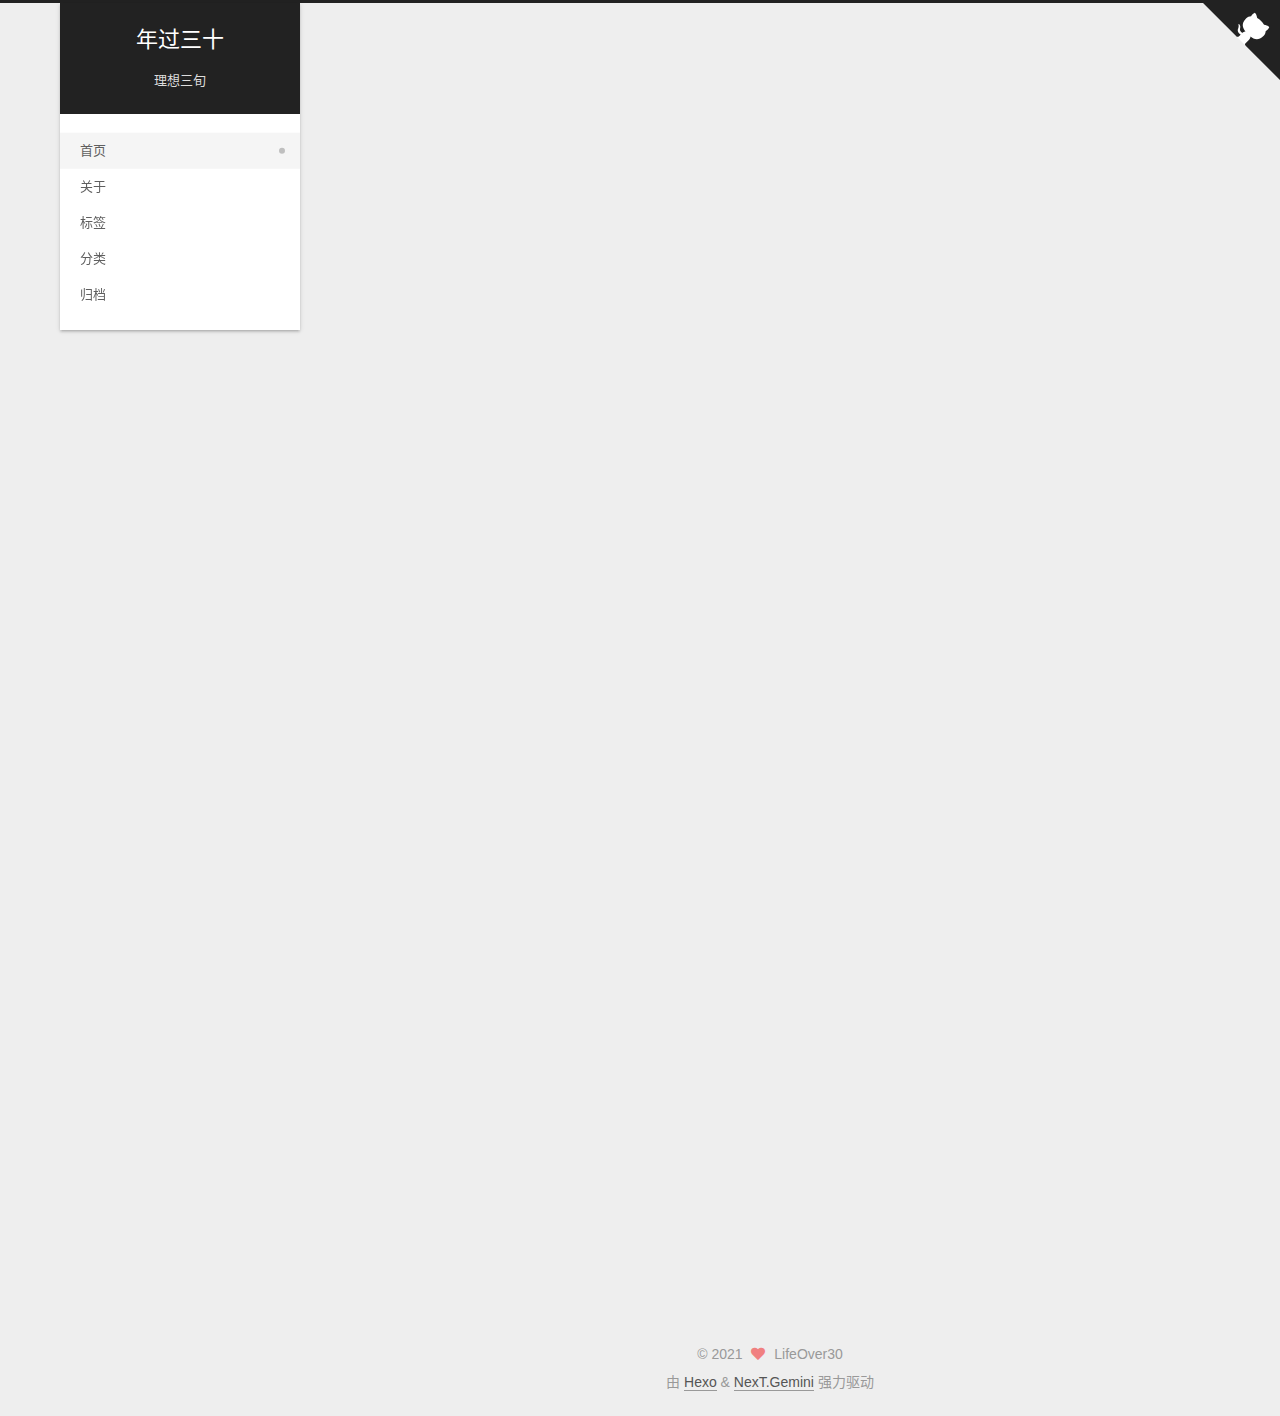
<file: index.html>
<!DOCTYPE html>
<html lang="zh-CN">
<head>
  <meta charset="UTF-8">
<meta name="viewport" content="width=device-width, initial-scale=1, maximum-scale=2">
<meta name="theme-color" content="#222">
<meta name="generator" content="Hexo 5.3.0">
  <link rel="apple-touch-icon" sizes="180x180" href="/images/apple-touch-icon-next.png">
  <link rel="icon" type="image/png" sizes="32x32" href="/images/favicon-32x32-next.png">
  <link rel="icon" type="image/png" sizes="16x16" href="/images/favicon-16x16-next.png">
  <link rel="mask-icon" href="/images/logo.svg" color="#222">

<link rel="stylesheet" href="/css/main.css">


<link rel="stylesheet" href="/lib/font-awesome/css/all.min.css">

<script id="hexo-configurations">
    var NexT = window.NexT || {};
    var CONFIG = {"hostname":"github.com","root":"/","scheme":"Gemini","version":"7.8.0","exturl":false,"sidebar":{"position":"left","width":240,"display":"post","padding":12,"offset":12,"onmobile":false},"copycode":{"enable":true,"show_result":true,"style":null},"back2top":{"enable":true,"sidebar":true,"scrollpercent":true},"bookmark":{"enable":false,"color":"#222","save":"auto"},"fancybox":false,"mediumzoom":false,"lazyload":false,"pangu":false,"comments":{"style":"tabs","active":null,"storage":true,"lazyload":false,"nav":null},"algolia":{"hits":{"per_page":10},"labels":{"input_placeholder":"Search for Posts","hits_empty":"We didn't find any results for the search: ${query}","hits_stats":"${hits} results found in ${time} ms"}},"localsearch":{"enable":false,"trigger":"auto","top_n_per_article":1,"unescape":false,"preload":false},"motion":{"enable":true,"async":false,"transition":{"post_block":"fadeIn","post_header":"slideDownIn","post_body":"slideDownIn","coll_header":"slideLeftIn","sidebar":"slideUpIn"}}};
  </script>

  <meta property="og:type" content="website">
<meta property="og:title" content="年过三十">
<meta property="og:url" content="https://github.com/dhgrz/lifeover30.github.io/index.html">
<meta property="og:site_name" content="年过三十">
<meta property="og:locale" content="zh_CN">
<meta property="article:author" content="LifeOver30">
<meta name="twitter:card" content="summary">

<link rel="canonical" href="https://github.com/dhgrz/lifeover30.github.io/">


<script id="page-configurations">
  // https://hexo.io/docs/variables.html
  CONFIG.page = {
    sidebar: "",
    isHome : true,
    isPost : false,
    lang   : 'zh-CN'
  };
</script>

  <title>年过三十</title>
  






  <noscript>
  <style>
  .use-motion .brand,
  .use-motion .menu-item,
  .sidebar-inner,
  .use-motion .post-block,
  .use-motion .pagination,
  .use-motion .comments,
  .use-motion .post-header,
  .use-motion .post-body,
  .use-motion .collection-header { opacity: initial; }

  .use-motion .site-title,
  .use-motion .site-subtitle {
    opacity: initial;
    top: initial;
  }

  .use-motion .logo-line-before i { left: initial; }
  .use-motion .logo-line-after i { right: initial; }
  </style>
</noscript>

</head>

<body itemscope itemtype="http://schema.org/WebPage">
  <div class="container use-motion">
    <div class="headband"></div>

    <header class="header" itemscope itemtype="http://schema.org/WPHeader">
      <div class="header-inner"><div class="site-brand-container">
  <div class="site-nav-toggle">
    <div class="toggle" aria-label="切换导航栏">
      <span class="toggle-line toggle-line-first"></span>
      <span class="toggle-line toggle-line-middle"></span>
      <span class="toggle-line toggle-line-last"></span>
    </div>
  </div>

  <div class="site-meta">

    <a href="/" class="brand" rel="start">
      <span class="logo-line-before"><i></i></span>
      <h1 class="site-title">年过三十</h1>
      <span class="logo-line-after"><i></i></span>
    </a>
      <p class="site-subtitle" itemprop="description">理想三旬</p>
  </div>

  <div class="site-nav-right">
    <div class="toggle popup-trigger">
    </div>
  </div>
</div>




<nav class="site-nav">
  <ul id="menu" class="main-menu menu">
        <li class="menu-item menu-item-home">

    <a href="/" rel="section"><i class="home fa-fw"></i>首页</a>

  </li>
        <li class="menu-item menu-item-about">

    <a href="/about/" rel="section"><i class="user fa-fw"></i>关于</a>

  </li>
        <li class="menu-item menu-item-tags">

    <a href="/tags/" rel="section"><i class="tags fa-fw"></i>标签</a>

  </li>
        <li class="menu-item menu-item-categories">

    <a href="/categories/" rel="section"><i class="th fa-fw"></i>分类</a>

  </li>
        <li class="menu-item menu-item-archives">

    <a href="/archives/" rel="section"><i class="archive fa-fw"></i>归档</a>

  </li>
  </ul>
</nav>




</div>
    </header>

    

  <a href="https://github.com/dhgrz" class="github-corner" title="Follow me on GitHub" aria-label="Follow me on GitHub"><svg width="80" height="80" viewBox="0 0 250 250" aria-hidden="true"><path d="M0,0 L115,115 L130,115 L142,142 L250,250 L250,0 Z"></path><path d="M128.3,109.0 C113.8,99.7 119.0,89.6 119.0,89.6 C122.0,82.7 120.5,78.6 120.5,78.6 C119.2,72.0 123.4,76.3 123.4,76.3 C127.3,80.9 125.5,87.3 125.5,87.3 C122.9,97.6 130.6,101.9 134.4,103.2" fill="currentColor" style="transform-origin: 130px 106px;" class="octo-arm"></path><path d="M115.0,115.0 C114.9,115.1 118.7,116.5 119.8,115.4 L133.7,101.6 C136.9,99.2 139.9,98.4 142.2,98.6 C133.8,88.0 127.5,74.4 143.8,58.0 C148.5,53.4 154.0,51.2 159.7,51.0 C160.3,49.4 163.2,43.6 171.4,40.1 C171.4,40.1 176.1,42.5 178.8,56.2 C183.1,58.6 187.2,61.8 190.9,65.4 C194.5,69.0 197.7,73.2 200.1,77.6 C213.8,80.2 216.3,84.9 216.3,84.9 C212.7,93.1 206.9,96.0 205.4,96.6 C205.1,102.4 203.0,107.8 198.3,112.5 C181.9,128.9 168.3,122.5 157.7,114.1 C157.9,116.9 156.7,120.9 152.7,124.9 L141.0,136.5 C139.8,137.7 141.6,141.9 141.8,141.8 Z" fill="currentColor" class="octo-body"></path></svg></a>


    <main class="main">
      <div class="main-inner">
        <div class="content-wrap">
          

          <div class="content index posts-expand">
            
      
  
  
  <article itemscope itemtype="http://schema.org/Article" class="post-block" lang="zh-CN">
    <link itemprop="mainEntityOfPage" href="https://github.com/dhgrz/lifeover30.github.io/2021/01/27/My-New-Post/">

    <span hidden itemprop="author" itemscope itemtype="http://schema.org/Person">
      <meta itemprop="image" content="/images/avatar.gif">
      <meta itemprop="name" content="LifeOver30">
      <meta itemprop="description" content="">
    </span>

    <span hidden itemprop="publisher" itemscope itemtype="http://schema.org/Organization">
      <meta itemprop="name" content="年过三十">
    </span>
      <header class="post-header">
        <h2 class="post-title" itemprop="name headline">
          
            <a href="/2021/01/27/My-New-Post/" class="post-title-link" itemprop="url">My New Post</a>
        </h2>

        <div class="post-meta">
            <span class="post-meta-item">
              <span class="post-meta-item-icon">
                <i class="far fa-calendar"></i>
              </span>
              <span class="post-meta-item-text">发表于</span>

              <time title="创建时间：2021-01-27 09:13:35" itemprop="dateCreated datePublished" datetime="2021-01-27T09:13:35+08:00">2021-01-27</time>
            </span>

          

        </div>
      </header>

    
    
    
    <div class="post-body" itemprop="articleBody">

      
          
      
    </div>

    
    
    
      <footer class="post-footer">
        <div class="post-eof"></div>
      </footer>
  </article>
  
  
  

      
  
  
  <article itemscope itemtype="http://schema.org/Article" class="post-block" lang="zh-CN">
    <link itemprop="mainEntityOfPage" href="https://github.com/dhgrz/lifeover30.github.io/2021/01/26/hello-world/">

    <span hidden itemprop="author" itemscope itemtype="http://schema.org/Person">
      <meta itemprop="image" content="/images/avatar.gif">
      <meta itemprop="name" content="LifeOver30">
      <meta itemprop="description" content="">
    </span>

    <span hidden itemprop="publisher" itemscope itemtype="http://schema.org/Organization">
      <meta itemprop="name" content="年过三十">
    </span>
      <header class="post-header">
        <h2 class="post-title" itemprop="name headline">
          
            <a href="/2021/01/26/hello-world/" class="post-title-link" itemprop="url">Hello World</a>
        </h2>

        <div class="post-meta">
            <span class="post-meta-item">
              <span class="post-meta-item-icon">
                <i class="far fa-calendar"></i>
              </span>
              <span class="post-meta-item-text">发表于</span>

              <time title="创建时间：2021-01-26 17:24:45" itemprop="dateCreated datePublished" datetime="2021-01-26T17:24:45+08:00">2021-01-26</time>
            </span>

          

        </div>
      </header>

    
    
    
    <div class="post-body" itemprop="articleBody">

      
          <p>Welcome to <a target="_blank" rel="noopener" href="https://hexo.io/">Hexo</a>! This is your very first post. Check <a target="_blank" rel="noopener" href="https://hexo.io/docs/">documentation</a> for more info. If you get any problems when using Hexo, you can find the answer in <a target="_blank" rel="noopener" href="https://hexo.io/docs/troubleshooting.html">troubleshooting</a> or you can ask me on <a href="https://github.com/hexojs/hexo/issues">GitHub</a>.</p>
<h2 id="Quick-Start"><a href="#Quick-Start" class="headerlink" title="Quick Start"></a>Quick Start</h2><h3 id="Create-a-new-post"><a href="#Create-a-new-post" class="headerlink" title="Create a new post"></a>Create a new post</h3><figure class="highlight bash"><table><tr><td class="gutter"><pre><span class="line">1</span><br></pre></td><td class="code"><pre><span class="line">$ hexo new <span class="string">&quot;My New Post&quot;</span></span><br></pre></td></tr></table></figure>
<p>More info: <a target="_blank" rel="noopener" href="https://hexo.io/docs/writing.html">Writing</a></p>
<h3 id="Run-server"><a href="#Run-server" class="headerlink" title="Run server"></a>Run server</h3><figure class="highlight bash"><table><tr><td class="gutter"><pre><span class="line">1</span><br></pre></td><td class="code"><pre><span class="line">$ hexo server</span><br></pre></td></tr></table></figure>
<p>More info: <a target="_blank" rel="noopener" href="https://hexo.io/docs/server.html">Server</a></p>
<h3 id="Generate-static-files"><a href="#Generate-static-files" class="headerlink" title="Generate static files"></a>Generate static files</h3><figure class="highlight bash"><table><tr><td class="gutter"><pre><span class="line">1</span><br></pre></td><td class="code"><pre><span class="line">$ hexo generate</span><br></pre></td></tr></table></figure>
<p>More info: <a target="_blank" rel="noopener" href="https://hexo.io/docs/generating.html">Generating</a></p>
<h3 id="Deploy-to-remote-sites"><a href="#Deploy-to-remote-sites" class="headerlink" title="Deploy to remote sites"></a>Deploy to remote sites</h3><figure class="highlight bash"><table><tr><td class="gutter"><pre><span class="line">1</span><br></pre></td><td class="code"><pre><span class="line">$ hexo deploy</span><br></pre></td></tr></table></figure>
<p>More info: <a target="_blank" rel="noopener" href="https://hexo.io/docs/one-command-deployment.html">Deployment</a></p>

      
    </div>

    
    
    
      <footer class="post-footer">
        <div class="post-eof"></div>
      </footer>
  </article>
  
  
  


  



          </div>
          

<script>
  window.addEventListener('tabs:register', () => {
    let { activeClass } = CONFIG.comments;
    if (CONFIG.comments.storage) {
      activeClass = localStorage.getItem('comments_active') || activeClass;
    }
    if (activeClass) {
      let activeTab = document.querySelector(`a[href="#comment-${activeClass}"]`);
      if (activeTab) {
        activeTab.click();
      }
    }
  });
  if (CONFIG.comments.storage) {
    window.addEventListener('tabs:click', event => {
      if (!event.target.matches('.tabs-comment .tab-content .tab-pane')) return;
      let commentClass = event.target.classList[1];
      localStorage.setItem('comments_active', commentClass);
    });
  }
</script>

        </div>
          
  
  <div class="toggle sidebar-toggle">
    <span class="toggle-line toggle-line-first"></span>
    <span class="toggle-line toggle-line-middle"></span>
    <span class="toggle-line toggle-line-last"></span>
  </div>

  <aside class="sidebar">
    <div class="sidebar-inner">

      <ul class="sidebar-nav motion-element">
        <li class="sidebar-nav-toc">
          文章目录
        </li>
        <li class="sidebar-nav-overview">
          站点概览
        </li>
      </ul>

      <!--noindex-->
      <div class="post-toc-wrap sidebar-panel">
      </div>
      <!--/noindex-->

      <div class="site-overview-wrap sidebar-panel">
        <div class="site-author motion-element" itemprop="author" itemscope itemtype="http://schema.org/Person">
    <img class="site-author-image" itemprop="image" alt="LifeOver30"
      src="/images/avatar.gif">
  <p class="site-author-name" itemprop="name">LifeOver30</p>
  <div class="site-description" itemprop="description"></div>
</div>
<div class="site-state-wrap motion-element">
  <nav class="site-state">
      <div class="site-state-item site-state-posts">
          <a href="/archives/">
        
          <span class="site-state-item-count">2</span>
          <span class="site-state-item-name">日志</span>
        </a>
      </div>
  </nav>
</div>
  <div class="cc-license motion-element" itemprop="license">
    <a href="https://creativecommons.org/licenses/by-nc-sa/4.0/en" class="cc-opacity" rel="noopener" target="_blank"><img src="/images/cc-by-nc-sa.svg" alt="Creative Commons"></a>
  </div>



      </div>
        <div class="back-to-top motion-element">
          <i class="fa fa-arrow-up"></i>
          <span>0%</span>
        </div>

    </div>
  </aside>
  <div id="sidebar-dimmer"></div>


      </div>
    </main>

    <footer class="footer">
      <div class="footer-inner">
        

        

<div class="copyright">
  
  &copy; 
  <span itemprop="copyrightYear">2021</span>
  <span class="with-love">
    <i class="fa fa-heart"></i>
  </span>
  <span class="author" itemprop="copyrightHolder">LifeOver30</span>
</div>
  <div class="powered-by">由 <a href="https://hexo.io/" class="theme-link" rel="noopener" target="_blank">Hexo</a> & <a href="https://theme-next.org/" class="theme-link" rel="noopener" target="_blank">NexT.Gemini</a> 强力驱动
  </div>

        








      </div>
    </footer>
  </div>

  
  <script src="/lib/anime.min.js"></script>
  <script src="/lib/velocity/velocity.min.js"></script>
  <script src="/lib/velocity/velocity.ui.min.js"></script>

<script src="/js/utils.js"></script>

<script src="/js/motion.js"></script>


<script src="/js/schemes/pisces.js"></script>


<script src="/js/next-boot.js"></script>




  















  

  

</body>
</html>
</file>
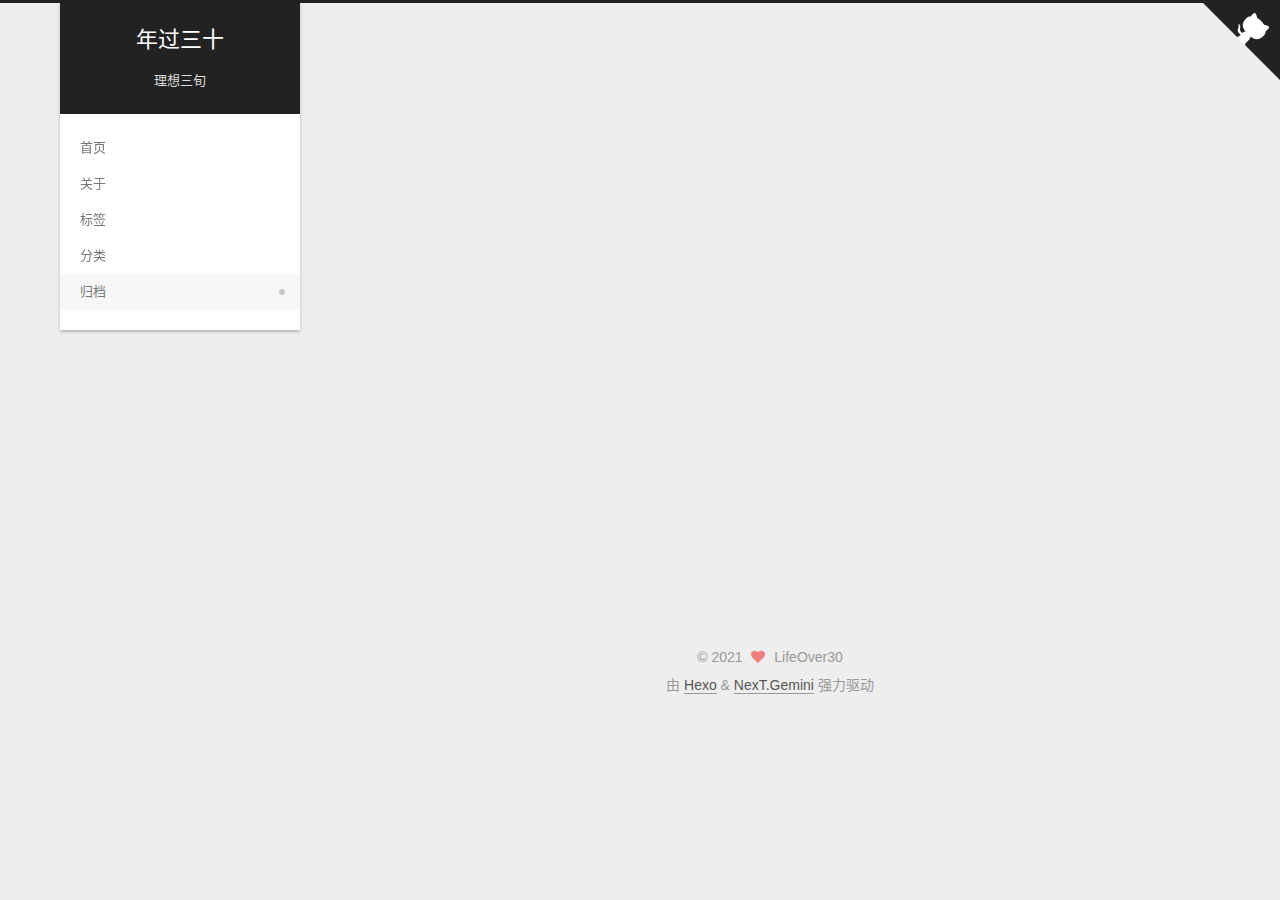
<file: archives/index.html>
<!DOCTYPE html>
<html lang="zh-CN">
<head>
  <meta charset="UTF-8">
<meta name="viewport" content="width=device-width, initial-scale=1, maximum-scale=2">
<meta name="theme-color" content="#222">
<meta name="generator" content="Hexo 5.3.0">
  <link rel="apple-touch-icon" sizes="180x180" href="/images/apple-touch-icon-next.png">
  <link rel="icon" type="image/png" sizes="32x32" href="/images/favicon-32x32-next.png">
  <link rel="icon" type="image/png" sizes="16x16" href="/images/favicon-16x16-next.png">
  <link rel="mask-icon" href="/images/logo.svg" color="#222">

<link rel="stylesheet" href="/css/main.css">


<link rel="stylesheet" href="/lib/font-awesome/css/all.min.css">

<script id="hexo-configurations">
    var NexT = window.NexT || {};
    var CONFIG = {"hostname":"github.com","root":"/","scheme":"Gemini","version":"7.8.0","exturl":false,"sidebar":{"position":"left","width":240,"display":"post","padding":12,"offset":12,"onmobile":false},"copycode":{"enable":true,"show_result":true,"style":null},"back2top":{"enable":true,"sidebar":true,"scrollpercent":true},"bookmark":{"enable":false,"color":"#222","save":"auto"},"fancybox":false,"mediumzoom":false,"lazyload":false,"pangu":false,"comments":{"style":"tabs","active":null,"storage":true,"lazyload":false,"nav":null},"algolia":{"hits":{"per_page":10},"labels":{"input_placeholder":"Search for Posts","hits_empty":"We didn't find any results for the search: ${query}","hits_stats":"${hits} results found in ${time} ms"}},"localsearch":{"enable":false,"trigger":"auto","top_n_per_article":1,"unescape":false,"preload":false},"motion":{"enable":true,"async":false,"transition":{"post_block":"fadeIn","post_header":"slideDownIn","post_body":"slideDownIn","coll_header":"slideLeftIn","sidebar":"slideUpIn"}}};
  </script>

  <meta property="og:type" content="website">
<meta property="og:title" content="年过三十">
<meta property="og:url" content="https://github.com/dhgrz/lifeover30.github.io/archives/index.html">
<meta property="og:site_name" content="年过三十">
<meta property="og:locale" content="zh_CN">
<meta property="article:author" content="LifeOver30">
<meta name="twitter:card" content="summary">

<link rel="canonical" href="https://github.com/dhgrz/lifeover30.github.io/archives/">


<script id="page-configurations">
  // https://hexo.io/docs/variables.html
  CONFIG.page = {
    sidebar: "",
    isHome : false,
    isPost : false,
    lang   : 'zh-CN'
  };
</script>

  <title>归档 | 年过三十</title>
  






  <noscript>
  <style>
  .use-motion .brand,
  .use-motion .menu-item,
  .sidebar-inner,
  .use-motion .post-block,
  .use-motion .pagination,
  .use-motion .comments,
  .use-motion .post-header,
  .use-motion .post-body,
  .use-motion .collection-header { opacity: initial; }

  .use-motion .site-title,
  .use-motion .site-subtitle {
    opacity: initial;
    top: initial;
  }

  .use-motion .logo-line-before i { left: initial; }
  .use-motion .logo-line-after i { right: initial; }
  </style>
</noscript>

</head>

<body itemscope itemtype="http://schema.org/WebPage">
  <div class="container use-motion">
    <div class="headband"></div>

    <header class="header" itemscope itemtype="http://schema.org/WPHeader">
      <div class="header-inner"><div class="site-brand-container">
  <div class="site-nav-toggle">
    <div class="toggle" aria-label="切换导航栏">
      <span class="toggle-line toggle-line-first"></span>
      <span class="toggle-line toggle-line-middle"></span>
      <span class="toggle-line toggle-line-last"></span>
    </div>
  </div>

  <div class="site-meta">

    <a href="/" class="brand" rel="start">
      <span class="logo-line-before"><i></i></span>
      <h1 class="site-title">年过三十</h1>
      <span class="logo-line-after"><i></i></span>
    </a>
      <p class="site-subtitle" itemprop="description">理想三旬</p>
  </div>

  <div class="site-nav-right">
    <div class="toggle popup-trigger">
    </div>
  </div>
</div>




<nav class="site-nav">
  <ul id="menu" class="main-menu menu">
        <li class="menu-item menu-item-home">

    <a href="/" rel="section"><i class="home fa-fw"></i>首页</a>

  </li>
        <li class="menu-item menu-item-about">

    <a href="/about/" rel="section"><i class="user fa-fw"></i>关于</a>

  </li>
        <li class="menu-item menu-item-tags">

    <a href="/tags/" rel="section"><i class="tags fa-fw"></i>标签</a>

  </li>
        <li class="menu-item menu-item-categories">

    <a href="/categories/" rel="section"><i class="th fa-fw"></i>分类</a>

  </li>
        <li class="menu-item menu-item-archives">

    <a href="/archives/" rel="section"><i class="archive fa-fw"></i>归档</a>

  </li>
  </ul>
</nav>




</div>
    </header>

    

  <a href="https://github.com/dhgrz" class="github-corner" title="Follow me on GitHub" aria-label="Follow me on GitHub"><svg width="80" height="80" viewBox="0 0 250 250" aria-hidden="true"><path d="M0,0 L115,115 L130,115 L142,142 L250,250 L250,0 Z"></path><path d="M128.3,109.0 C113.8,99.7 119.0,89.6 119.0,89.6 C122.0,82.7 120.5,78.6 120.5,78.6 C119.2,72.0 123.4,76.3 123.4,76.3 C127.3,80.9 125.5,87.3 125.5,87.3 C122.9,97.6 130.6,101.9 134.4,103.2" fill="currentColor" style="transform-origin: 130px 106px;" class="octo-arm"></path><path d="M115.0,115.0 C114.9,115.1 118.7,116.5 119.8,115.4 L133.7,101.6 C136.9,99.2 139.9,98.4 142.2,98.6 C133.8,88.0 127.5,74.4 143.8,58.0 C148.5,53.4 154.0,51.2 159.7,51.0 C160.3,49.4 163.2,43.6 171.4,40.1 C171.4,40.1 176.1,42.5 178.8,56.2 C183.1,58.6 187.2,61.8 190.9,65.4 C194.5,69.0 197.7,73.2 200.1,77.6 C213.8,80.2 216.3,84.9 216.3,84.9 C212.7,93.1 206.9,96.0 205.4,96.6 C205.1,102.4 203.0,107.8 198.3,112.5 C181.9,128.9 168.3,122.5 157.7,114.1 C157.9,116.9 156.7,120.9 152.7,124.9 L141.0,136.5 C139.8,137.7 141.6,141.9 141.8,141.8 Z" fill="currentColor" class="octo-body"></path></svg></a>


    <main class="main">
      <div class="main-inner">
        <div class="content-wrap">
          

          <div class="content archive">
            

  
  
  
  <div class="post-block">
    <div class="posts-collapse">
      <div class="collection-title">
        <span class="collection-header">嗯..! 目前共计 2 篇日志。 继续努力。</span>
      </div>

      
    <div class="collection-year">
      <span class="collection-header">2021</span>
    </div>

  <article itemscope itemtype="http://schema.org/Article">
    <header class="post-header">

      <div class="post-meta">
        <time itemprop="dateCreated"
              datetime="2021-01-27T09:13:35+08:00"
              content="2021-01-27">
          01-27
        </time>
      </div>

      <div class="post-title">
          <a class="post-title-link" href="/2021/01/27/My-New-Post/" itemprop="url">
            <span itemprop="name">My New Post</span>
          </a>
      </div>

    </header>
  </article>

  <article itemscope itemtype="http://schema.org/Article">
    <header class="post-header">

      <div class="post-meta">
        <time itemprop="dateCreated"
              datetime="2021-01-26T17:24:45+08:00"
              content="2021-01-26">
          01-26
        </time>
      </div>

      <div class="post-title">
          <a class="post-title-link" href="/2021/01/26/hello-world/" itemprop="url">
            <span itemprop="name">Hello World</span>
          </a>
      </div>

    </header>
  </article>


    </div>
  </div>
  
  
  

  



          </div>
          

<script>
  window.addEventListener('tabs:register', () => {
    let { activeClass } = CONFIG.comments;
    if (CONFIG.comments.storage) {
      activeClass = localStorage.getItem('comments_active') || activeClass;
    }
    if (activeClass) {
      let activeTab = document.querySelector(`a[href="#comment-${activeClass}"]`);
      if (activeTab) {
        activeTab.click();
      }
    }
  });
  if (CONFIG.comments.storage) {
    window.addEventListener('tabs:click', event => {
      if (!event.target.matches('.tabs-comment .tab-content .tab-pane')) return;
      let commentClass = event.target.classList[1];
      localStorage.setItem('comments_active', commentClass);
    });
  }
</script>

        </div>
          
  
  <div class="toggle sidebar-toggle">
    <span class="toggle-line toggle-line-first"></span>
    <span class="toggle-line toggle-line-middle"></span>
    <span class="toggle-line toggle-line-last"></span>
  </div>

  <aside class="sidebar">
    <div class="sidebar-inner">

      <ul class="sidebar-nav motion-element">
        <li class="sidebar-nav-toc">
          文章目录
        </li>
        <li class="sidebar-nav-overview">
          站点概览
        </li>
      </ul>

      <!--noindex-->
      <div class="post-toc-wrap sidebar-panel">
      </div>
      <!--/noindex-->

      <div class="site-overview-wrap sidebar-panel">
        <div class="site-author motion-element" itemprop="author" itemscope itemtype="http://schema.org/Person">
    <img class="site-author-image" itemprop="image" alt="LifeOver30"
      src="/images/avatar.gif">
  <p class="site-author-name" itemprop="name">LifeOver30</p>
  <div class="site-description" itemprop="description"></div>
</div>
<div class="site-state-wrap motion-element">
  <nav class="site-state">
      <div class="site-state-item site-state-posts">
          <a href="/archives/">
        
          <span class="site-state-item-count">2</span>
          <span class="site-state-item-name">日志</span>
        </a>
      </div>
  </nav>
</div>
  <div class="cc-license motion-element" itemprop="license">
    <a href="https://creativecommons.org/licenses/by-nc-sa/4.0/en" class="cc-opacity" rel="noopener" target="_blank"><img src="/images/cc-by-nc-sa.svg" alt="Creative Commons"></a>
  </div>



      </div>
        <div class="back-to-top motion-element">
          <i class="fa fa-arrow-up"></i>
          <span>0%</span>
        </div>

    </div>
  </aside>
  <div id="sidebar-dimmer"></div>


      </div>
    </main>

    <footer class="footer">
      <div class="footer-inner">
        

        

<div class="copyright">
  
  &copy; 
  <span itemprop="copyrightYear">2021</span>
  <span class="with-love">
    <i class="fa fa-heart"></i>
  </span>
  <span class="author" itemprop="copyrightHolder">LifeOver30</span>
</div>
  <div class="powered-by">由 <a href="https://hexo.io/" class="theme-link" rel="noopener" target="_blank">Hexo</a> & <a href="https://theme-next.org/" class="theme-link" rel="noopener" target="_blank">NexT.Gemini</a> 强力驱动
  </div>

        








      </div>
    </footer>
  </div>

  
  <script src="/lib/anime.min.js"></script>
  <script src="/lib/velocity/velocity.min.js"></script>
  <script src="/lib/velocity/velocity.ui.min.js"></script>

<script src="/js/utils.js"></script>

<script src="/js/motion.js"></script>


<script src="/js/schemes/pisces.js"></script>


<script src="/js/next-boot.js"></script>




  















  

  

</body>
</html>
</file>
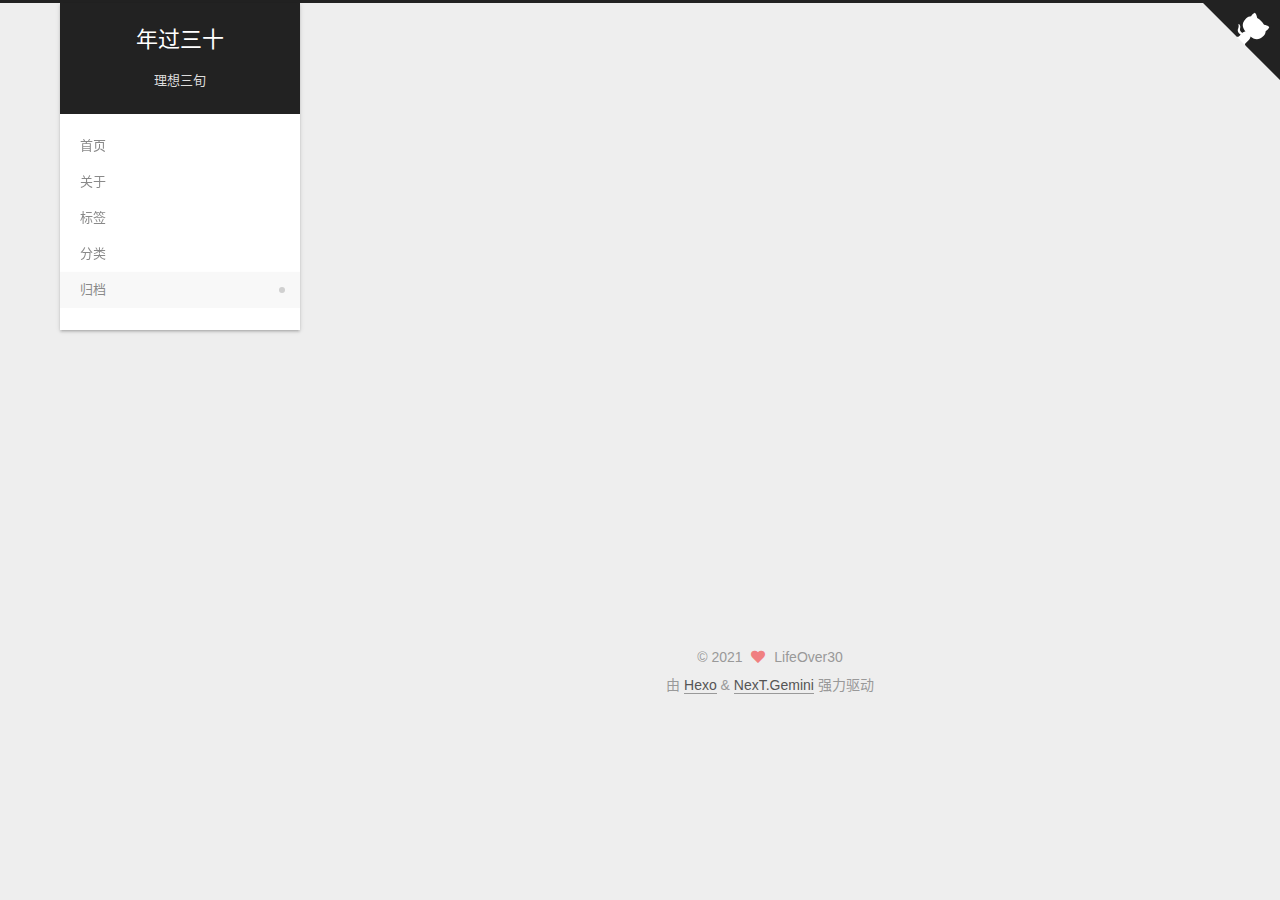
<file: archives/2021/index.html>
<!DOCTYPE html>
<html lang="zh-CN">
<head>
  <meta charset="UTF-8">
<meta name="viewport" content="width=device-width, initial-scale=1, maximum-scale=2">
<meta name="theme-color" content="#222">
<meta name="generator" content="Hexo 5.3.0">
  <link rel="apple-touch-icon" sizes="180x180" href="/images/apple-touch-icon-next.png">
  <link rel="icon" type="image/png" sizes="32x32" href="/images/favicon-32x32-next.png">
  <link rel="icon" type="image/png" sizes="16x16" href="/images/favicon-16x16-next.png">
  <link rel="mask-icon" href="/images/logo.svg" color="#222">

<link rel="stylesheet" href="/css/main.css">


<link rel="stylesheet" href="/lib/font-awesome/css/all.min.css">

<script id="hexo-configurations">
    var NexT = window.NexT || {};
    var CONFIG = {"hostname":"github.com","root":"/","scheme":"Gemini","version":"7.8.0","exturl":false,"sidebar":{"position":"left","width":240,"display":"post","padding":12,"offset":12,"onmobile":false},"copycode":{"enable":true,"show_result":true,"style":null},"back2top":{"enable":true,"sidebar":true,"scrollpercent":true},"bookmark":{"enable":false,"color":"#222","save":"auto"},"fancybox":false,"mediumzoom":false,"lazyload":false,"pangu":false,"comments":{"style":"tabs","active":null,"storage":true,"lazyload":false,"nav":null},"algolia":{"hits":{"per_page":10},"labels":{"input_placeholder":"Search for Posts","hits_empty":"We didn't find any results for the search: ${query}","hits_stats":"${hits} results found in ${time} ms"}},"localsearch":{"enable":false,"trigger":"auto","top_n_per_article":1,"unescape":false,"preload":false},"motion":{"enable":true,"async":false,"transition":{"post_block":"fadeIn","post_header":"slideDownIn","post_body":"slideDownIn","coll_header":"slideLeftIn","sidebar":"slideUpIn"}}};
  </script>

  <meta property="og:type" content="website">
<meta property="og:title" content="年过三十">
<meta property="og:url" content="https://github.com/dhgrz/lifeover30.github.io/archives/2021/index.html">
<meta property="og:site_name" content="年过三十">
<meta property="og:locale" content="zh_CN">
<meta property="article:author" content="LifeOver30">
<meta name="twitter:card" content="summary">

<link rel="canonical" href="https://github.com/dhgrz/lifeover30.github.io/archives/2021/">


<script id="page-configurations">
  // https://hexo.io/docs/variables.html
  CONFIG.page = {
    sidebar: "",
    isHome : false,
    isPost : false,
    lang   : 'zh-CN'
  };
</script>

  <title>归档 | 年过三十</title>
  






  <noscript>
  <style>
  .use-motion .brand,
  .use-motion .menu-item,
  .sidebar-inner,
  .use-motion .post-block,
  .use-motion .pagination,
  .use-motion .comments,
  .use-motion .post-header,
  .use-motion .post-body,
  .use-motion .collection-header { opacity: initial; }

  .use-motion .site-title,
  .use-motion .site-subtitle {
    opacity: initial;
    top: initial;
  }

  .use-motion .logo-line-before i { left: initial; }
  .use-motion .logo-line-after i { right: initial; }
  </style>
</noscript>

</head>

<body itemscope itemtype="http://schema.org/WebPage">
  <div class="container use-motion">
    <div class="headband"></div>

    <header class="header" itemscope itemtype="http://schema.org/WPHeader">
      <div class="header-inner"><div class="site-brand-container">
  <div class="site-nav-toggle">
    <div class="toggle" aria-label="切换导航栏">
      <span class="toggle-line toggle-line-first"></span>
      <span class="toggle-line toggle-line-middle"></span>
      <span class="toggle-line toggle-line-last"></span>
    </div>
  </div>

  <div class="site-meta">

    <a href="/" class="brand" rel="start">
      <span class="logo-line-before"><i></i></span>
      <h1 class="site-title">年过三十</h1>
      <span class="logo-line-after"><i></i></span>
    </a>
      <p class="site-subtitle" itemprop="description">理想三旬</p>
  </div>

  <div class="site-nav-right">
    <div class="toggle popup-trigger">
    </div>
  </div>
</div>




<nav class="site-nav">
  <ul id="menu" class="main-menu menu">
        <li class="menu-item menu-item-home">

    <a href="/" rel="section"><i class="home fa-fw"></i>首页</a>

  </li>
        <li class="menu-item menu-item-about">

    <a href="/about/" rel="section"><i class="user fa-fw"></i>关于</a>

  </li>
        <li class="menu-item menu-item-tags">

    <a href="/tags/" rel="section"><i class="tags fa-fw"></i>标签</a>

  </li>
        <li class="menu-item menu-item-categories">

    <a href="/categories/" rel="section"><i class="th fa-fw"></i>分类</a>

  </li>
        <li class="menu-item menu-item-archives">

    <a href="/archives/" rel="section"><i class="archive fa-fw"></i>归档</a>

  </li>
  </ul>
</nav>




</div>
    </header>

    

  <a href="https://github.com/dhgrz" class="github-corner" title="Follow me on GitHub" aria-label="Follow me on GitHub"><svg width="80" height="80" viewBox="0 0 250 250" aria-hidden="true"><path d="M0,0 L115,115 L130,115 L142,142 L250,250 L250,0 Z"></path><path d="M128.3,109.0 C113.8,99.7 119.0,89.6 119.0,89.6 C122.0,82.7 120.5,78.6 120.5,78.6 C119.2,72.0 123.4,76.3 123.4,76.3 C127.3,80.9 125.5,87.3 125.5,87.3 C122.9,97.6 130.6,101.9 134.4,103.2" fill="currentColor" style="transform-origin: 130px 106px;" class="octo-arm"></path><path d="M115.0,115.0 C114.9,115.1 118.7,116.5 119.8,115.4 L133.7,101.6 C136.9,99.2 139.9,98.4 142.2,98.6 C133.8,88.0 127.5,74.4 143.8,58.0 C148.5,53.4 154.0,51.2 159.7,51.0 C160.3,49.4 163.2,43.6 171.4,40.1 C171.4,40.1 176.1,42.5 178.8,56.2 C183.1,58.6 187.2,61.8 190.9,65.4 C194.5,69.0 197.7,73.2 200.1,77.6 C213.8,80.2 216.3,84.9 216.3,84.9 C212.7,93.1 206.9,96.0 205.4,96.6 C205.1,102.4 203.0,107.8 198.3,112.5 C181.9,128.9 168.3,122.5 157.7,114.1 C157.9,116.9 156.7,120.9 152.7,124.9 L141.0,136.5 C139.8,137.7 141.6,141.9 141.8,141.8 Z" fill="currentColor" class="octo-body"></path></svg></a>


    <main class="main">
      <div class="main-inner">
        <div class="content-wrap">
          

          <div class="content archive">
            

  
  
  
  <div class="post-block">
    <div class="posts-collapse">
      <div class="collection-title">
        <span class="collection-header">嗯..! 目前共计 2 篇日志。 继续努力。</span>
      </div>

      
    <div class="collection-year">
      <span class="collection-header">2021</span>
    </div>

  <article itemscope itemtype="http://schema.org/Article">
    <header class="post-header">

      <div class="post-meta">
        <time itemprop="dateCreated"
              datetime="2021-01-27T09:13:35+08:00"
              content="2021-01-27">
          01-27
        </time>
      </div>

      <div class="post-title">
          <a class="post-title-link" href="/2021/01/27/My-New-Post/" itemprop="url">
            <span itemprop="name">My New Post</span>
          </a>
      </div>

    </header>
  </article>

  <article itemscope itemtype="http://schema.org/Article">
    <header class="post-header">

      <div class="post-meta">
        <time itemprop="dateCreated"
              datetime="2021-01-26T17:24:45+08:00"
              content="2021-01-26">
          01-26
        </time>
      </div>

      <div class="post-title">
          <a class="post-title-link" href="/2021/01/26/hello-world/" itemprop="url">
            <span itemprop="name">Hello World</span>
          </a>
      </div>

    </header>
  </article>


    </div>
  </div>
  
  
  

  



          </div>
          

<script>
  window.addEventListener('tabs:register', () => {
    let { activeClass } = CONFIG.comments;
    if (CONFIG.comments.storage) {
      activeClass = localStorage.getItem('comments_active') || activeClass;
    }
    if (activeClass) {
      let activeTab = document.querySelector(`a[href="#comment-${activeClass}"]`);
      if (activeTab) {
        activeTab.click();
      }
    }
  });
  if (CONFIG.comments.storage) {
    window.addEventListener('tabs:click', event => {
      if (!event.target.matches('.tabs-comment .tab-content .tab-pane')) return;
      let commentClass = event.target.classList[1];
      localStorage.setItem('comments_active', commentClass);
    });
  }
</script>

        </div>
          
  
  <div class="toggle sidebar-toggle">
    <span class="toggle-line toggle-line-first"></span>
    <span class="toggle-line toggle-line-middle"></span>
    <span class="toggle-line toggle-line-last"></span>
  </div>

  <aside class="sidebar">
    <div class="sidebar-inner">

      <ul class="sidebar-nav motion-element">
        <li class="sidebar-nav-toc">
          文章目录
        </li>
        <li class="sidebar-nav-overview">
          站点概览
        </li>
      </ul>

      <!--noindex-->
      <div class="post-toc-wrap sidebar-panel">
      </div>
      <!--/noindex-->

      <div class="site-overview-wrap sidebar-panel">
        <div class="site-author motion-element" itemprop="author" itemscope itemtype="http://schema.org/Person">
    <img class="site-author-image" itemprop="image" alt="LifeOver30"
      src="/images/avatar.gif">
  <p class="site-author-name" itemprop="name">LifeOver30</p>
  <div class="site-description" itemprop="description"></div>
</div>
<div class="site-state-wrap motion-element">
  <nav class="site-state">
      <div class="site-state-item site-state-posts">
          <a href="/archives/">
        
          <span class="site-state-item-count">2</span>
          <span class="site-state-item-name">日志</span>
        </a>
      </div>
  </nav>
</div>
  <div class="cc-license motion-element" itemprop="license">
    <a href="https://creativecommons.org/licenses/by-nc-sa/4.0/en" class="cc-opacity" rel="noopener" target="_blank"><img src="/images/cc-by-nc-sa.svg" alt="Creative Commons"></a>
  </div>



      </div>
        <div class="back-to-top motion-element">
          <i class="fa fa-arrow-up"></i>
          <span>0%</span>
        </div>

    </div>
  </aside>
  <div id="sidebar-dimmer"></div>


      </div>
    </main>

    <footer class="footer">
      <div class="footer-inner">
        

        

<div class="copyright">
  
  &copy; 
  <span itemprop="copyrightYear">2021</span>
  <span class="with-love">
    <i class="fa fa-heart"></i>
  </span>
  <span class="author" itemprop="copyrightHolder">LifeOver30</span>
</div>
  <div class="powered-by">由 <a href="https://hexo.io/" class="theme-link" rel="noopener" target="_blank">Hexo</a> & <a href="https://theme-next.org/" class="theme-link" rel="noopener" target="_blank">NexT.Gemini</a> 强力驱动
  </div>

        








      </div>
    </footer>
  </div>

  
  <script src="/lib/anime.min.js"></script>
  <script src="/lib/velocity/velocity.min.js"></script>
  <script src="/lib/velocity/velocity.ui.min.js"></script>

<script src="/js/utils.js"></script>

<script src="/js/motion.js"></script>


<script src="/js/schemes/pisces.js"></script>


<script src="/js/next-boot.js"></script>




  















  

  

</body>
</html>
</file>
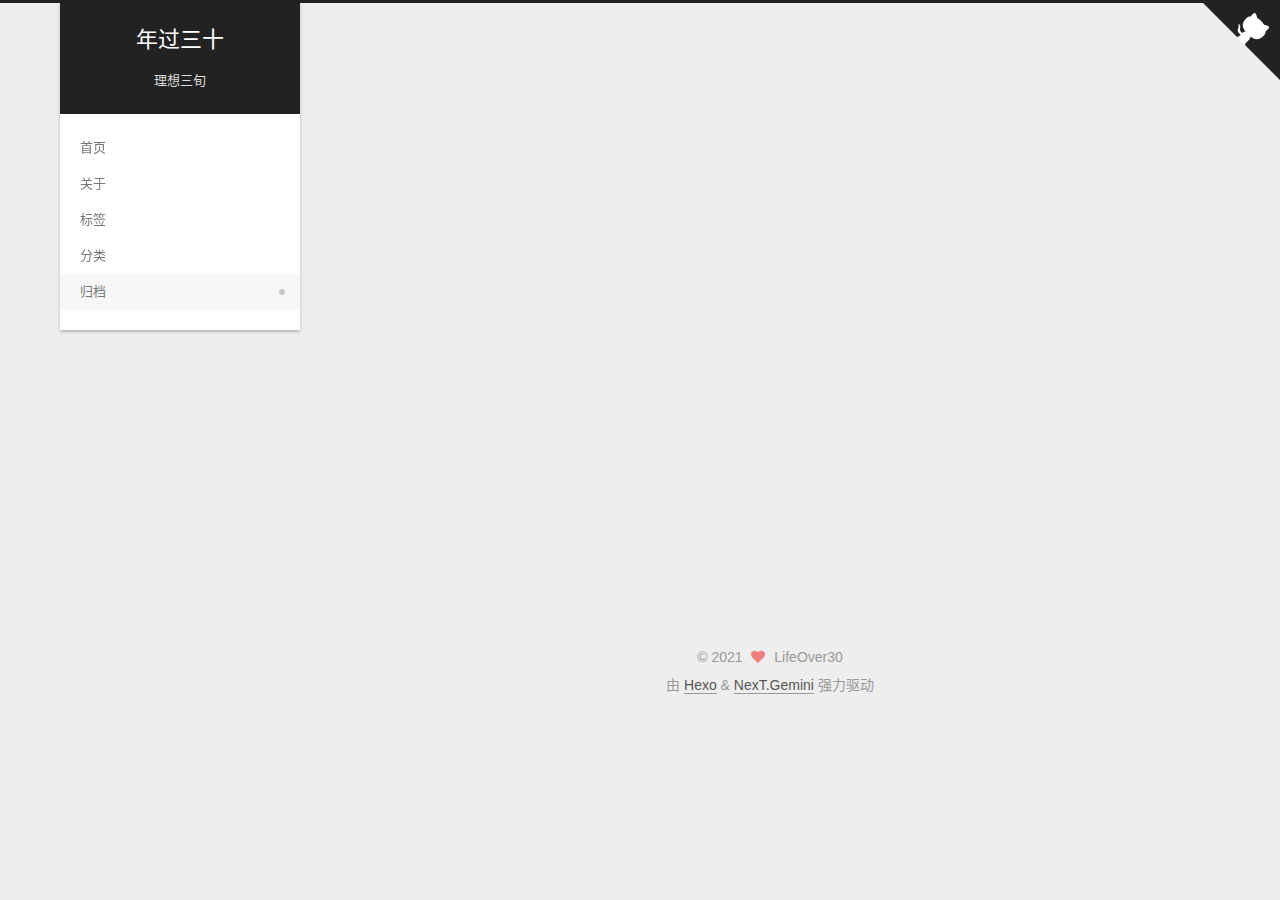
<file: archives/2021/01/index.html>
<!DOCTYPE html>
<html lang="zh-CN">
<head>
  <meta charset="UTF-8">
<meta name="viewport" content="width=device-width, initial-scale=1, maximum-scale=2">
<meta name="theme-color" content="#222">
<meta name="generator" content="Hexo 5.3.0">
  <link rel="apple-touch-icon" sizes="180x180" href="/images/apple-touch-icon-next.png">
  <link rel="icon" type="image/png" sizes="32x32" href="/images/favicon-32x32-next.png">
  <link rel="icon" type="image/png" sizes="16x16" href="/images/favicon-16x16-next.png">
  <link rel="mask-icon" href="/images/logo.svg" color="#222">

<link rel="stylesheet" href="/css/main.css">


<link rel="stylesheet" href="/lib/font-awesome/css/all.min.css">

<script id="hexo-configurations">
    var NexT = window.NexT || {};
    var CONFIG = {"hostname":"github.com","root":"/","scheme":"Gemini","version":"7.8.0","exturl":false,"sidebar":{"position":"left","width":240,"display":"post","padding":12,"offset":12,"onmobile":false},"copycode":{"enable":true,"show_result":true,"style":null},"back2top":{"enable":true,"sidebar":true,"scrollpercent":true},"bookmark":{"enable":false,"color":"#222","save":"auto"},"fancybox":false,"mediumzoom":false,"lazyload":false,"pangu":false,"comments":{"style":"tabs","active":null,"storage":true,"lazyload":false,"nav":null},"algolia":{"hits":{"per_page":10},"labels":{"input_placeholder":"Search for Posts","hits_empty":"We didn't find any results for the search: ${query}","hits_stats":"${hits} results found in ${time} ms"}},"localsearch":{"enable":false,"trigger":"auto","top_n_per_article":1,"unescape":false,"preload":false},"motion":{"enable":true,"async":false,"transition":{"post_block":"fadeIn","post_header":"slideDownIn","post_body":"slideDownIn","coll_header":"slideLeftIn","sidebar":"slideUpIn"}}};
  </script>

  <meta property="og:type" content="website">
<meta property="og:title" content="年过三十">
<meta property="og:url" content="https://github.com/dhgrz/lifeover30.github.io/archives/2021/01/index.html">
<meta property="og:site_name" content="年过三十">
<meta property="og:locale" content="zh_CN">
<meta property="article:author" content="LifeOver30">
<meta name="twitter:card" content="summary">

<link rel="canonical" href="https://github.com/dhgrz/lifeover30.github.io/archives/2021/01/">


<script id="page-configurations">
  // https://hexo.io/docs/variables.html
  CONFIG.page = {
    sidebar: "",
    isHome : false,
    isPost : false,
    lang   : 'zh-CN'
  };
</script>

  <title>归档 | 年过三十</title>
  






  <noscript>
  <style>
  .use-motion .brand,
  .use-motion .menu-item,
  .sidebar-inner,
  .use-motion .post-block,
  .use-motion .pagination,
  .use-motion .comments,
  .use-motion .post-header,
  .use-motion .post-body,
  .use-motion .collection-header { opacity: initial; }

  .use-motion .site-title,
  .use-motion .site-subtitle {
    opacity: initial;
    top: initial;
  }

  .use-motion .logo-line-before i { left: initial; }
  .use-motion .logo-line-after i { right: initial; }
  </style>
</noscript>

</head>

<body itemscope itemtype="http://schema.org/WebPage">
  <div class="container use-motion">
    <div class="headband"></div>

    <header class="header" itemscope itemtype="http://schema.org/WPHeader">
      <div class="header-inner"><div class="site-brand-container">
  <div class="site-nav-toggle">
    <div class="toggle" aria-label="切换导航栏">
      <span class="toggle-line toggle-line-first"></span>
      <span class="toggle-line toggle-line-middle"></span>
      <span class="toggle-line toggle-line-last"></span>
    </div>
  </div>

  <div class="site-meta">

    <a href="/" class="brand" rel="start">
      <span class="logo-line-before"><i></i></span>
      <h1 class="site-title">年过三十</h1>
      <span class="logo-line-after"><i></i></span>
    </a>
      <p class="site-subtitle" itemprop="description">理想三旬</p>
  </div>

  <div class="site-nav-right">
    <div class="toggle popup-trigger">
    </div>
  </div>
</div>




<nav class="site-nav">
  <ul id="menu" class="main-menu menu">
        <li class="menu-item menu-item-home">

    <a href="/" rel="section"><i class="home fa-fw"></i>首页</a>

  </li>
        <li class="menu-item menu-item-about">

    <a href="/about/" rel="section"><i class="user fa-fw"></i>关于</a>

  </li>
        <li class="menu-item menu-item-tags">

    <a href="/tags/" rel="section"><i class="tags fa-fw"></i>标签</a>

  </li>
        <li class="menu-item menu-item-categories">

    <a href="/categories/" rel="section"><i class="th fa-fw"></i>分类</a>

  </li>
        <li class="menu-item menu-item-archives">

    <a href="/archives/" rel="section"><i class="archive fa-fw"></i>归档</a>

  </li>
  </ul>
</nav>




</div>
    </header>

    

  <a href="https://github.com/dhgrz" class="github-corner" title="Follow me on GitHub" aria-label="Follow me on GitHub"><svg width="80" height="80" viewBox="0 0 250 250" aria-hidden="true"><path d="M0,0 L115,115 L130,115 L142,142 L250,250 L250,0 Z"></path><path d="M128.3,109.0 C113.8,99.7 119.0,89.6 119.0,89.6 C122.0,82.7 120.5,78.6 120.5,78.6 C119.2,72.0 123.4,76.3 123.4,76.3 C127.3,80.9 125.5,87.3 125.5,87.3 C122.9,97.6 130.6,101.9 134.4,103.2" fill="currentColor" style="transform-origin: 130px 106px;" class="octo-arm"></path><path d="M115.0,115.0 C114.9,115.1 118.7,116.5 119.8,115.4 L133.7,101.6 C136.9,99.2 139.9,98.4 142.2,98.6 C133.8,88.0 127.5,74.4 143.8,58.0 C148.5,53.4 154.0,51.2 159.7,51.0 C160.3,49.4 163.2,43.6 171.4,40.1 C171.4,40.1 176.1,42.5 178.8,56.2 C183.1,58.6 187.2,61.8 190.9,65.4 C194.5,69.0 197.7,73.2 200.1,77.6 C213.8,80.2 216.3,84.9 216.3,84.9 C212.7,93.1 206.9,96.0 205.4,96.6 C205.1,102.4 203.0,107.8 198.3,112.5 C181.9,128.9 168.3,122.5 157.7,114.1 C157.9,116.9 156.7,120.9 152.7,124.9 L141.0,136.5 C139.8,137.7 141.6,141.9 141.8,141.8 Z" fill="currentColor" class="octo-body"></path></svg></a>


    <main class="main">
      <div class="main-inner">
        <div class="content-wrap">
          

          <div class="content archive">
            

  
  
  
  <div class="post-block">
    <div class="posts-collapse">
      <div class="collection-title">
        <span class="collection-header">嗯..! 目前共计 2 篇日志。 继续努力。</span>
      </div>

      
    <div class="collection-year">
      <span class="collection-header">2021</span>
    </div>

  <article itemscope itemtype="http://schema.org/Article">
    <header class="post-header">

      <div class="post-meta">
        <time itemprop="dateCreated"
              datetime="2021-01-27T09:13:35+08:00"
              content="2021-01-27">
          01-27
        </time>
      </div>

      <div class="post-title">
          <a class="post-title-link" href="/2021/01/27/My-New-Post/" itemprop="url">
            <span itemprop="name">My New Post</span>
          </a>
      </div>

    </header>
  </article>

  <article itemscope itemtype="http://schema.org/Article">
    <header class="post-header">

      <div class="post-meta">
        <time itemprop="dateCreated"
              datetime="2021-01-26T17:24:45+08:00"
              content="2021-01-26">
          01-26
        </time>
      </div>

      <div class="post-title">
          <a class="post-title-link" href="/2021/01/26/hello-world/" itemprop="url">
            <span itemprop="name">Hello World</span>
          </a>
      </div>

    </header>
  </article>


    </div>
  </div>
  
  
  

  



          </div>
          

<script>
  window.addEventListener('tabs:register', () => {
    let { activeClass } = CONFIG.comments;
    if (CONFIG.comments.storage) {
      activeClass = localStorage.getItem('comments_active') || activeClass;
    }
    if (activeClass) {
      let activeTab = document.querySelector(`a[href="#comment-${activeClass}"]`);
      if (activeTab) {
        activeTab.click();
      }
    }
  });
  if (CONFIG.comments.storage) {
    window.addEventListener('tabs:click', event => {
      if (!event.target.matches('.tabs-comment .tab-content .tab-pane')) return;
      let commentClass = event.target.classList[1];
      localStorage.setItem('comments_active', commentClass);
    });
  }
</script>

        </div>
          
  
  <div class="toggle sidebar-toggle">
    <span class="toggle-line toggle-line-first"></span>
    <span class="toggle-line toggle-line-middle"></span>
    <span class="toggle-line toggle-line-last"></span>
  </div>

  <aside class="sidebar">
    <div class="sidebar-inner">

      <ul class="sidebar-nav motion-element">
        <li class="sidebar-nav-toc">
          文章目录
        </li>
        <li class="sidebar-nav-overview">
          站点概览
        </li>
      </ul>

      <!--noindex-->
      <div class="post-toc-wrap sidebar-panel">
      </div>
      <!--/noindex-->

      <div class="site-overview-wrap sidebar-panel">
        <div class="site-author motion-element" itemprop="author" itemscope itemtype="http://schema.org/Person">
    <img class="site-author-image" itemprop="image" alt="LifeOver30"
      src="/images/avatar.gif">
  <p class="site-author-name" itemprop="name">LifeOver30</p>
  <div class="site-description" itemprop="description"></div>
</div>
<div class="site-state-wrap motion-element">
  <nav class="site-state">
      <div class="site-state-item site-state-posts">
          <a href="/archives/">
        
          <span class="site-state-item-count">2</span>
          <span class="site-state-item-name">日志</span>
        </a>
      </div>
  </nav>
</div>
  <div class="cc-license motion-element" itemprop="license">
    <a href="https://creativecommons.org/licenses/by-nc-sa/4.0/en" class="cc-opacity" rel="noopener" target="_blank"><img src="/images/cc-by-nc-sa.svg" alt="Creative Commons"></a>
  </div>



      </div>
        <div class="back-to-top motion-element">
          <i class="fa fa-arrow-up"></i>
          <span>0%</span>
        </div>

    </div>
  </aside>
  <div id="sidebar-dimmer"></div>


      </div>
    </main>

    <footer class="footer">
      <div class="footer-inner">
        

        

<div class="copyright">
  
  &copy; 
  <span itemprop="copyrightYear">2021</span>
  <span class="with-love">
    <i class="fa fa-heart"></i>
  </span>
  <span class="author" itemprop="copyrightHolder">LifeOver30</span>
</div>
  <div class="powered-by">由 <a href="https://hexo.io/" class="theme-link" rel="noopener" target="_blank">Hexo</a> & <a href="https://theme-next.org/" class="theme-link" rel="noopener" target="_blank">NexT.Gemini</a> 强力驱动
  </div>

        








      </div>
    </footer>
  </div>

  
  <script src="/lib/anime.min.js"></script>
  <script src="/lib/velocity/velocity.min.js"></script>
  <script src="/lib/velocity/velocity.ui.min.js"></script>

<script src="/js/utils.js"></script>

<script src="/js/motion.js"></script>


<script src="/js/schemes/pisces.js"></script>


<script src="/js/next-boot.js"></script>




  















  

  

</body>
</html>
</file>
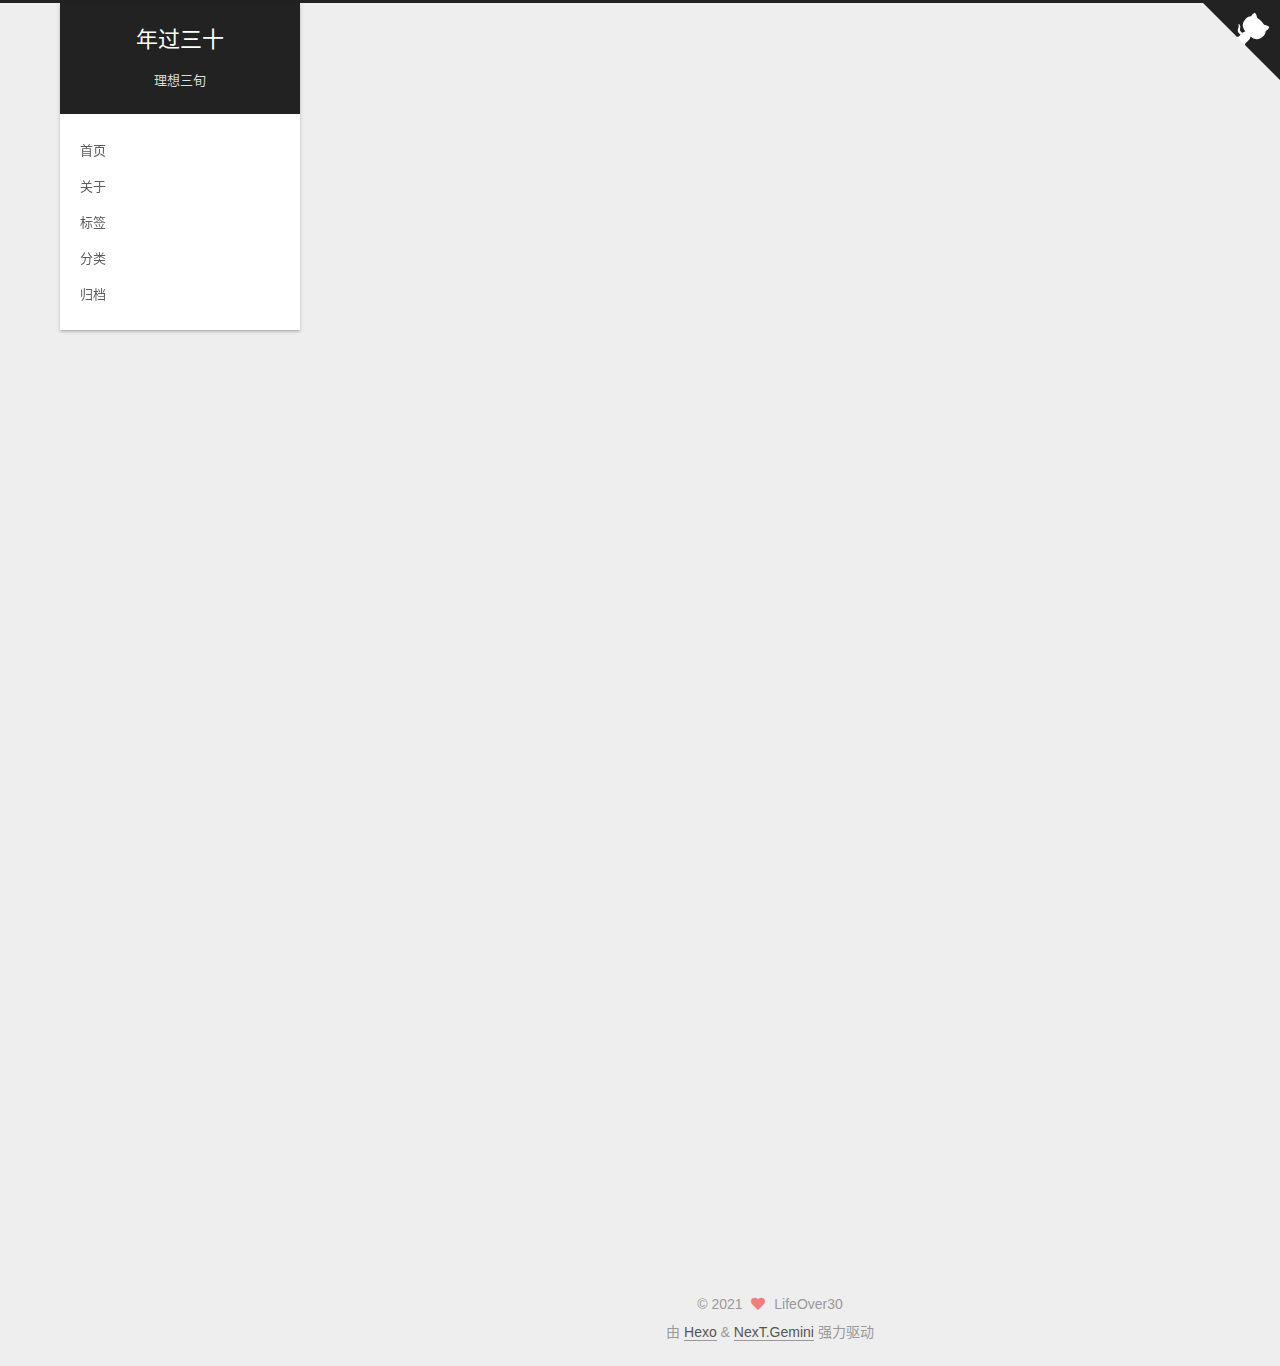
<file: 2021/01/26/hello-world/index.html>
<!DOCTYPE html>
<html lang="zh-CN">
<head>
  <meta charset="UTF-8">
<meta name="viewport" content="width=device-width, initial-scale=1, maximum-scale=2">
<meta name="theme-color" content="#222">
<meta name="generator" content="Hexo 5.3.0">
  <link rel="apple-touch-icon" sizes="180x180" href="/images/apple-touch-icon-next.png">
  <link rel="icon" type="image/png" sizes="32x32" href="/images/favicon-32x32-next.png">
  <link rel="icon" type="image/png" sizes="16x16" href="/images/favicon-16x16-next.png">
  <link rel="mask-icon" href="/images/logo.svg" color="#222">

<link rel="stylesheet" href="/css/main.css">


<link rel="stylesheet" href="/lib/font-awesome/css/all.min.css">

<script id="hexo-configurations">
    var NexT = window.NexT || {};
    var CONFIG = {"hostname":"github.com","root":"/","scheme":"Gemini","version":"7.8.0","exturl":false,"sidebar":{"position":"left","width":240,"display":"post","padding":12,"offset":12,"onmobile":false},"copycode":{"enable":true,"show_result":true,"style":null},"back2top":{"enable":true,"sidebar":true,"scrollpercent":true},"bookmark":{"enable":false,"color":"#222","save":"auto"},"fancybox":false,"mediumzoom":false,"lazyload":false,"pangu":false,"comments":{"style":"tabs","active":null,"storage":true,"lazyload":false,"nav":null},"algolia":{"hits":{"per_page":10},"labels":{"input_placeholder":"Search for Posts","hits_empty":"We didn't find any results for the search: ${query}","hits_stats":"${hits} results found in ${time} ms"}},"localsearch":{"enable":false,"trigger":"auto","top_n_per_article":1,"unescape":false,"preload":false},"motion":{"enable":true,"async":false,"transition":{"post_block":"fadeIn","post_header":"slideDownIn","post_body":"slideDownIn","coll_header":"slideLeftIn","sidebar":"slideUpIn"}}};
  </script>

  <meta name="description" content="Welcome to Hexo! This is your very first post. Check documentation for more info. If you get any problems when using Hexo, you can find the answer in troubleshooting or you can ask me on GitHub. Quick">
<meta property="og:type" content="article">
<meta property="og:title" content="Hello World">
<meta property="og:url" content="https://github.com/dhgrz/lifeover30.github.io/2021/01/26/hello-world/index.html">
<meta property="og:site_name" content="年过三十">
<meta property="og:description" content="Welcome to Hexo! This is your very first post. Check documentation for more info. If you get any problems when using Hexo, you can find the answer in troubleshooting or you can ask me on GitHub. Quick">
<meta property="og:locale" content="zh_CN">
<meta property="article:published_time" content="2021-01-26T09:24:45.687Z">
<meta property="article:modified_time" content="2021-01-26T09:24:45.687Z">
<meta property="article:author" content="LifeOver30">
<meta name="twitter:card" content="summary">

<link rel="canonical" href="https://github.com/dhgrz/lifeover30.github.io/2021/01/26/hello-world/">


<script id="page-configurations">
  // https://hexo.io/docs/variables.html
  CONFIG.page = {
    sidebar: "",
    isHome : false,
    isPost : true,
    lang   : 'zh-CN'
  };
</script>

  <title>Hello World | 年过三十</title>
  






  <noscript>
  <style>
  .use-motion .brand,
  .use-motion .menu-item,
  .sidebar-inner,
  .use-motion .post-block,
  .use-motion .pagination,
  .use-motion .comments,
  .use-motion .post-header,
  .use-motion .post-body,
  .use-motion .collection-header { opacity: initial; }

  .use-motion .site-title,
  .use-motion .site-subtitle {
    opacity: initial;
    top: initial;
  }

  .use-motion .logo-line-before i { left: initial; }
  .use-motion .logo-line-after i { right: initial; }
  </style>
</noscript>

</head>

<body itemscope itemtype="http://schema.org/WebPage">
  <div class="container use-motion">
    <div class="headband"></div>

    <header class="header" itemscope itemtype="http://schema.org/WPHeader">
      <div class="header-inner"><div class="site-brand-container">
  <div class="site-nav-toggle">
    <div class="toggle" aria-label="切换导航栏">
      <span class="toggle-line toggle-line-first"></span>
      <span class="toggle-line toggle-line-middle"></span>
      <span class="toggle-line toggle-line-last"></span>
    </div>
  </div>

  <div class="site-meta">

    <a href="/" class="brand" rel="start">
      <span class="logo-line-before"><i></i></span>
      <h1 class="site-title">年过三十</h1>
      <span class="logo-line-after"><i></i></span>
    </a>
      <p class="site-subtitle" itemprop="description">理想三旬</p>
  </div>

  <div class="site-nav-right">
    <div class="toggle popup-trigger">
    </div>
  </div>
</div>




<nav class="site-nav">
  <ul id="menu" class="main-menu menu">
        <li class="menu-item menu-item-home">

    <a href="/" rel="section"><i class="home fa-fw"></i>首页</a>

  </li>
        <li class="menu-item menu-item-about">

    <a href="/about/" rel="section"><i class="user fa-fw"></i>关于</a>

  </li>
        <li class="menu-item menu-item-tags">

    <a href="/tags/" rel="section"><i class="tags fa-fw"></i>标签</a>

  </li>
        <li class="menu-item menu-item-categories">

    <a href="/categories/" rel="section"><i class="th fa-fw"></i>分类</a>

  </li>
        <li class="menu-item menu-item-archives">

    <a href="/archives/" rel="section"><i class="archive fa-fw"></i>归档</a>

  </li>
  </ul>
</nav>




</div>
    </header>

    

  <a href="https://github.com/dhgrz" class="github-corner" title="Follow me on GitHub" aria-label="Follow me on GitHub"><svg width="80" height="80" viewBox="0 0 250 250" aria-hidden="true"><path d="M0,0 L115,115 L130,115 L142,142 L250,250 L250,0 Z"></path><path d="M128.3,109.0 C113.8,99.7 119.0,89.6 119.0,89.6 C122.0,82.7 120.5,78.6 120.5,78.6 C119.2,72.0 123.4,76.3 123.4,76.3 C127.3,80.9 125.5,87.3 125.5,87.3 C122.9,97.6 130.6,101.9 134.4,103.2" fill="currentColor" style="transform-origin: 130px 106px;" class="octo-arm"></path><path d="M115.0,115.0 C114.9,115.1 118.7,116.5 119.8,115.4 L133.7,101.6 C136.9,99.2 139.9,98.4 142.2,98.6 C133.8,88.0 127.5,74.4 143.8,58.0 C148.5,53.4 154.0,51.2 159.7,51.0 C160.3,49.4 163.2,43.6 171.4,40.1 C171.4,40.1 176.1,42.5 178.8,56.2 C183.1,58.6 187.2,61.8 190.9,65.4 C194.5,69.0 197.7,73.2 200.1,77.6 C213.8,80.2 216.3,84.9 216.3,84.9 C212.7,93.1 206.9,96.0 205.4,96.6 C205.1,102.4 203.0,107.8 198.3,112.5 C181.9,128.9 168.3,122.5 157.7,114.1 C157.9,116.9 156.7,120.9 152.7,124.9 L141.0,136.5 C139.8,137.7 141.6,141.9 141.8,141.8 Z" fill="currentColor" class="octo-body"></path></svg></a>


    <main class="main">
      <div class="main-inner">
        <div class="content-wrap">
          

          <div class="content post posts-expand">
            

    
  
  
  <article itemscope itemtype="http://schema.org/Article" class="post-block" lang="zh-CN">
    <link itemprop="mainEntityOfPage" href="https://github.com/dhgrz/lifeover30.github.io/2021/01/26/hello-world/">

    <span hidden itemprop="author" itemscope itemtype="http://schema.org/Person">
      <meta itemprop="image" content="/images/avatar.gif">
      <meta itemprop="name" content="LifeOver30">
      <meta itemprop="description" content="">
    </span>

    <span hidden itemprop="publisher" itemscope itemtype="http://schema.org/Organization">
      <meta itemprop="name" content="年过三十">
    </span>
      <header class="post-header">
        <h1 class="post-title" itemprop="name headline">
          Hello World
        </h1>

        <div class="post-meta">
            <span class="post-meta-item">
              <span class="post-meta-item-icon">
                <i class="far fa-calendar"></i>
              </span>
              <span class="post-meta-item-text">发表于</span>

              <time title="创建时间：2021-01-26 17:24:45" itemprop="dateCreated datePublished" datetime="2021-01-26T17:24:45+08:00">2021-01-26</time>
            </span>

          

        </div>
      </header>

    
    
    
    <div class="post-body" itemprop="articleBody">

      
        <p>Welcome to <a target="_blank" rel="noopener" href="https://hexo.io/">Hexo</a>! This is your very first post. Check <a target="_blank" rel="noopener" href="https://hexo.io/docs/">documentation</a> for more info. If you get any problems when using Hexo, you can find the answer in <a target="_blank" rel="noopener" href="https://hexo.io/docs/troubleshooting.html">troubleshooting</a> or you can ask me on <a href="https://github.com/hexojs/hexo/issues">GitHub</a>.</p>
<h2 id="Quick-Start"><a href="#Quick-Start" class="headerlink" title="Quick Start"></a>Quick Start</h2><h3 id="Create-a-new-post"><a href="#Create-a-new-post" class="headerlink" title="Create a new post"></a>Create a new post</h3><figure class="highlight bash"><table><tr><td class="gutter"><pre><span class="line">1</span><br></pre></td><td class="code"><pre><span class="line">$ hexo new <span class="string">&quot;My New Post&quot;</span></span><br></pre></td></tr></table></figure>
<p>More info: <a target="_blank" rel="noopener" href="https://hexo.io/docs/writing.html">Writing</a></p>
<h3 id="Run-server"><a href="#Run-server" class="headerlink" title="Run server"></a>Run server</h3><figure class="highlight bash"><table><tr><td class="gutter"><pre><span class="line">1</span><br></pre></td><td class="code"><pre><span class="line">$ hexo server</span><br></pre></td></tr></table></figure>
<p>More info: <a target="_blank" rel="noopener" href="https://hexo.io/docs/server.html">Server</a></p>
<h3 id="Generate-static-files"><a href="#Generate-static-files" class="headerlink" title="Generate static files"></a>Generate static files</h3><figure class="highlight bash"><table><tr><td class="gutter"><pre><span class="line">1</span><br></pre></td><td class="code"><pre><span class="line">$ hexo generate</span><br></pre></td></tr></table></figure>
<p>More info: <a target="_blank" rel="noopener" href="https://hexo.io/docs/generating.html">Generating</a></p>
<h3 id="Deploy-to-remote-sites"><a href="#Deploy-to-remote-sites" class="headerlink" title="Deploy to remote sites"></a>Deploy to remote sites</h3><figure class="highlight bash"><table><tr><td class="gutter"><pre><span class="line">1</span><br></pre></td><td class="code"><pre><span class="line">$ hexo deploy</span><br></pre></td></tr></table></figure>
<p>More info: <a target="_blank" rel="noopener" href="https://hexo.io/docs/one-command-deployment.html">Deployment</a></p>

    </div>

    
    
    
        

<div>
<ul class="post-copyright">
  <li class="post-copyright-author">
    <strong>本文作者： </strong>LifeOver30
  </li>
  <li class="post-copyright-link">
    <strong>本文链接：</strong>
    <a href="https://github.com/dhgrz/lifeover30.github.io/2021/01/26/hello-world/" title="Hello World">https://github.com/dhgrz/lifeover30.github.io/2021/01/26/hello-world/</a>
  </li>
  <li class="post-copyright-license">
    <strong>版权声明： </strong>本博客所有文章除特别声明外，均采用 <a href="https://creativecommons.org/licenses/by-nc-sa/4.0/en" rel="noopener" target="_blank"><i class="fab fa-fw fa-creative-commons"></i>BY-NC-SA</a> 许可协议。转载请注明出处！
  </li>
</ul>
</div>


      <footer class="post-footer">

        


        
    <div class="post-nav">
      <div class="post-nav-item"></div>
      <div class="post-nav-item">
    <a href="/2021/01/27/My-New-Post/" rel="next" title="My New Post">
      My New Post <i class="fa fa-chevron-right"></i>
    </a></div>
    </div>
      </footer>
    
  </article>
  
  
  



          </div>
          

<script>
  window.addEventListener('tabs:register', () => {
    let { activeClass } = CONFIG.comments;
    if (CONFIG.comments.storage) {
      activeClass = localStorage.getItem('comments_active') || activeClass;
    }
    if (activeClass) {
      let activeTab = document.querySelector(`a[href="#comment-${activeClass}"]`);
      if (activeTab) {
        activeTab.click();
      }
    }
  });
  if (CONFIG.comments.storage) {
    window.addEventListener('tabs:click', event => {
      if (!event.target.matches('.tabs-comment .tab-content .tab-pane')) return;
      let commentClass = event.target.classList[1];
      localStorage.setItem('comments_active', commentClass);
    });
  }
</script>

        </div>
          
  
  <div class="toggle sidebar-toggle">
    <span class="toggle-line toggle-line-first"></span>
    <span class="toggle-line toggle-line-middle"></span>
    <span class="toggle-line toggle-line-last"></span>
  </div>

  <aside class="sidebar">
    <div class="sidebar-inner">

      <ul class="sidebar-nav motion-element">
        <li class="sidebar-nav-toc">
          文章目录
        </li>
        <li class="sidebar-nav-overview">
          站点概览
        </li>
      </ul>

      <!--noindex-->
      <div class="post-toc-wrap sidebar-panel">
          <div class="post-toc motion-element"><ol class="nav"><li class="nav-item nav-level-2"><a class="nav-link" href="#Quick-Start"><span class="nav-number">1.</span> <span class="nav-text">Quick Start</span></a><ol class="nav-child"><li class="nav-item nav-level-3"><a class="nav-link" href="#Create-a-new-post"><span class="nav-number">1.1.</span> <span class="nav-text">Create a new post</span></a></li><li class="nav-item nav-level-3"><a class="nav-link" href="#Run-server"><span class="nav-number">1.2.</span> <span class="nav-text">Run server</span></a></li><li class="nav-item nav-level-3"><a class="nav-link" href="#Generate-static-files"><span class="nav-number">1.3.</span> <span class="nav-text">Generate static files</span></a></li><li class="nav-item nav-level-3"><a class="nav-link" href="#Deploy-to-remote-sites"><span class="nav-number">1.4.</span> <span class="nav-text">Deploy to remote sites</span></a></li></ol></li></ol></div>
      </div>
      <!--/noindex-->

      <div class="site-overview-wrap sidebar-panel">
        <div class="site-author motion-element" itemprop="author" itemscope itemtype="http://schema.org/Person">
    <img class="site-author-image" itemprop="image" alt="LifeOver30"
      src="/images/avatar.gif">
  <p class="site-author-name" itemprop="name">LifeOver30</p>
  <div class="site-description" itemprop="description"></div>
</div>
<div class="site-state-wrap motion-element">
  <nav class="site-state">
      <div class="site-state-item site-state-posts">
          <a href="/archives/">
        
          <span class="site-state-item-count">2</span>
          <span class="site-state-item-name">日志</span>
        </a>
      </div>
  </nav>
</div>
  <div class="cc-license motion-element" itemprop="license">
    <a href="https://creativecommons.org/licenses/by-nc-sa/4.0/en" class="cc-opacity" rel="noopener" target="_blank"><img src="/images/cc-by-nc-sa.svg" alt="Creative Commons"></a>
  </div>



      </div>
        <div class="back-to-top motion-element">
          <i class="fa fa-arrow-up"></i>
          <span>0%</span>
        </div>

    </div>
  </aside>
  <div id="sidebar-dimmer"></div>


      </div>
    </main>

    <footer class="footer">
      <div class="footer-inner">
        

        

<div class="copyright">
  
  &copy; 
  <span itemprop="copyrightYear">2021</span>
  <span class="with-love">
    <i class="fa fa-heart"></i>
  </span>
  <span class="author" itemprop="copyrightHolder">LifeOver30</span>
</div>
  <div class="powered-by">由 <a href="https://hexo.io/" class="theme-link" rel="noopener" target="_blank">Hexo</a> & <a href="https://theme-next.org/" class="theme-link" rel="noopener" target="_blank">NexT.Gemini</a> 强力驱动
  </div>

        








      </div>
    </footer>
  </div>

  
  <script src="/lib/anime.min.js"></script>
  <script src="/lib/velocity/velocity.min.js"></script>
  <script src="/lib/velocity/velocity.ui.min.js"></script>

<script src="/js/utils.js"></script>

<script src="/js/motion.js"></script>


<script src="/js/schemes/pisces.js"></script>


<script src="/js/next-boot.js"></script>




  















  

  

</body>
</html>
</file>
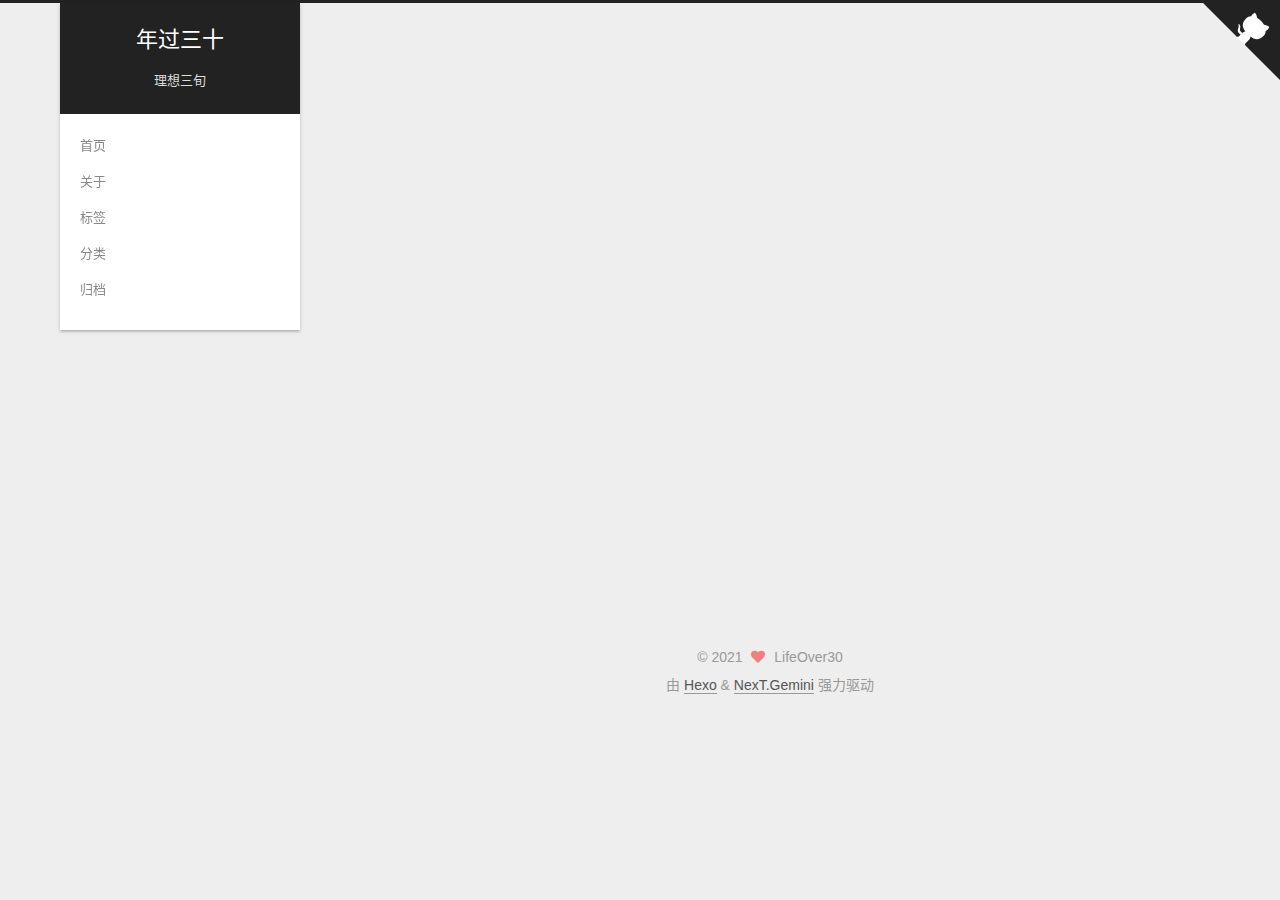
<file: 2021/01/27/My-New-Post/index.html>
<!DOCTYPE html>
<html lang="zh-CN">
<head>
  <meta charset="UTF-8">
<meta name="viewport" content="width=device-width, initial-scale=1, maximum-scale=2">
<meta name="theme-color" content="#222">
<meta name="generator" content="Hexo 5.3.0">
  <link rel="apple-touch-icon" sizes="180x180" href="/images/apple-touch-icon-next.png">
  <link rel="icon" type="image/png" sizes="32x32" href="/images/favicon-32x32-next.png">
  <link rel="icon" type="image/png" sizes="16x16" href="/images/favicon-16x16-next.png">
  <link rel="mask-icon" href="/images/logo.svg" color="#222">

<link rel="stylesheet" href="/css/main.css">


<link rel="stylesheet" href="/lib/font-awesome/css/all.min.css">

<script id="hexo-configurations">
    var NexT = window.NexT || {};
    var CONFIG = {"hostname":"github.com","root":"/","scheme":"Gemini","version":"7.8.0","exturl":false,"sidebar":{"position":"left","width":240,"display":"post","padding":12,"offset":12,"onmobile":false},"copycode":{"enable":true,"show_result":true,"style":null},"back2top":{"enable":true,"sidebar":true,"scrollpercent":true},"bookmark":{"enable":false,"color":"#222","save":"auto"},"fancybox":false,"mediumzoom":false,"lazyload":false,"pangu":false,"comments":{"style":"tabs","active":null,"storage":true,"lazyload":false,"nav":null},"algolia":{"hits":{"per_page":10},"labels":{"input_placeholder":"Search for Posts","hits_empty":"We didn't find any results for the search: ${query}","hits_stats":"${hits} results found in ${time} ms"}},"localsearch":{"enable":false,"trigger":"auto","top_n_per_article":1,"unescape":false,"preload":false},"motion":{"enable":true,"async":false,"transition":{"post_block":"fadeIn","post_header":"slideDownIn","post_body":"slideDownIn","coll_header":"slideLeftIn","sidebar":"slideUpIn"}}};
  </script>

  <meta property="og:type" content="article">
<meta property="og:title" content="My New Post">
<meta property="og:url" content="https://github.com/dhgrz/lifeover30.github.io/2021/01/27/My-New-Post/index.html">
<meta property="og:site_name" content="年过三十">
<meta property="og:locale" content="zh_CN">
<meta property="article:published_time" content="2021-01-27T01:13:35.000Z">
<meta property="article:modified_time" content="2021-01-27T01:13:35.829Z">
<meta property="article:author" content="LifeOver30">
<meta name="twitter:card" content="summary">

<link rel="canonical" href="https://github.com/dhgrz/lifeover30.github.io/2021/01/27/My-New-Post/">


<script id="page-configurations">
  // https://hexo.io/docs/variables.html
  CONFIG.page = {
    sidebar: "",
    isHome : false,
    isPost : true,
    lang   : 'zh-CN'
  };
</script>

  <title>My New Post | 年过三十</title>
  






  <noscript>
  <style>
  .use-motion .brand,
  .use-motion .menu-item,
  .sidebar-inner,
  .use-motion .post-block,
  .use-motion .pagination,
  .use-motion .comments,
  .use-motion .post-header,
  .use-motion .post-body,
  .use-motion .collection-header { opacity: initial; }

  .use-motion .site-title,
  .use-motion .site-subtitle {
    opacity: initial;
    top: initial;
  }

  .use-motion .logo-line-before i { left: initial; }
  .use-motion .logo-line-after i { right: initial; }
  </style>
</noscript>

</head>

<body itemscope itemtype="http://schema.org/WebPage">
  <div class="container use-motion">
    <div class="headband"></div>

    <header class="header" itemscope itemtype="http://schema.org/WPHeader">
      <div class="header-inner"><div class="site-brand-container">
  <div class="site-nav-toggle">
    <div class="toggle" aria-label="切换导航栏">
      <span class="toggle-line toggle-line-first"></span>
      <span class="toggle-line toggle-line-middle"></span>
      <span class="toggle-line toggle-line-last"></span>
    </div>
  </div>

  <div class="site-meta">

    <a href="/" class="brand" rel="start">
      <span class="logo-line-before"><i></i></span>
      <h1 class="site-title">年过三十</h1>
      <span class="logo-line-after"><i></i></span>
    </a>
      <p class="site-subtitle" itemprop="description">理想三旬</p>
  </div>

  <div class="site-nav-right">
    <div class="toggle popup-trigger">
    </div>
  </div>
</div>




<nav class="site-nav">
  <ul id="menu" class="main-menu menu">
        <li class="menu-item menu-item-home">

    <a href="/" rel="section"><i class="home fa-fw"></i>首页</a>

  </li>
        <li class="menu-item menu-item-about">

    <a href="/about/" rel="section"><i class="user fa-fw"></i>关于</a>

  </li>
        <li class="menu-item menu-item-tags">

    <a href="/tags/" rel="section"><i class="tags fa-fw"></i>标签</a>

  </li>
        <li class="menu-item menu-item-categories">

    <a href="/categories/" rel="section"><i class="th fa-fw"></i>分类</a>

  </li>
        <li class="menu-item menu-item-archives">

    <a href="/archives/" rel="section"><i class="archive fa-fw"></i>归档</a>

  </li>
  </ul>
</nav>




</div>
    </header>

    

  <a href="https://github.com/dhgrz" class="github-corner" title="Follow me on GitHub" aria-label="Follow me on GitHub"><svg width="80" height="80" viewBox="0 0 250 250" aria-hidden="true"><path d="M0,0 L115,115 L130,115 L142,142 L250,250 L250,0 Z"></path><path d="M128.3,109.0 C113.8,99.7 119.0,89.6 119.0,89.6 C122.0,82.7 120.5,78.6 120.5,78.6 C119.2,72.0 123.4,76.3 123.4,76.3 C127.3,80.9 125.5,87.3 125.5,87.3 C122.9,97.6 130.6,101.9 134.4,103.2" fill="currentColor" style="transform-origin: 130px 106px;" class="octo-arm"></path><path d="M115.0,115.0 C114.9,115.1 118.7,116.5 119.8,115.4 L133.7,101.6 C136.9,99.2 139.9,98.4 142.2,98.6 C133.8,88.0 127.5,74.4 143.8,58.0 C148.5,53.4 154.0,51.2 159.7,51.0 C160.3,49.4 163.2,43.6 171.4,40.1 C171.4,40.1 176.1,42.5 178.8,56.2 C183.1,58.6 187.2,61.8 190.9,65.4 C194.5,69.0 197.7,73.2 200.1,77.6 C213.8,80.2 216.3,84.9 216.3,84.9 C212.7,93.1 206.9,96.0 205.4,96.6 C205.1,102.4 203.0,107.8 198.3,112.5 C181.9,128.9 168.3,122.5 157.7,114.1 C157.9,116.9 156.7,120.9 152.7,124.9 L141.0,136.5 C139.8,137.7 141.6,141.9 141.8,141.8 Z" fill="currentColor" class="octo-body"></path></svg></a>


    <main class="main">
      <div class="main-inner">
        <div class="content-wrap">
          

          <div class="content post posts-expand">
            

    
  
  
  <article itemscope itemtype="http://schema.org/Article" class="post-block" lang="zh-CN">
    <link itemprop="mainEntityOfPage" href="https://github.com/dhgrz/lifeover30.github.io/2021/01/27/My-New-Post/">

    <span hidden itemprop="author" itemscope itemtype="http://schema.org/Person">
      <meta itemprop="image" content="/images/avatar.gif">
      <meta itemprop="name" content="LifeOver30">
      <meta itemprop="description" content="">
    </span>

    <span hidden itemprop="publisher" itemscope itemtype="http://schema.org/Organization">
      <meta itemprop="name" content="年过三十">
    </span>
      <header class="post-header">
        <h1 class="post-title" itemprop="name headline">
          My New Post
        </h1>

        <div class="post-meta">
            <span class="post-meta-item">
              <span class="post-meta-item-icon">
                <i class="far fa-calendar"></i>
              </span>
              <span class="post-meta-item-text">发表于</span>

              <time title="创建时间：2021-01-27 09:13:35" itemprop="dateCreated datePublished" datetime="2021-01-27T09:13:35+08:00">2021-01-27</time>
            </span>

          

        </div>
      </header>

    
    
    
    <div class="post-body" itemprop="articleBody">

      
        
    </div>

    
    
    
        

<div>
<ul class="post-copyright">
  <li class="post-copyright-author">
    <strong>本文作者： </strong>LifeOver30
  </li>
  <li class="post-copyright-link">
    <strong>本文链接：</strong>
    <a href="https://github.com/dhgrz/lifeover30.github.io/2021/01/27/My-New-Post/" title="My New Post">https://github.com/dhgrz/lifeover30.github.io/2021/01/27/My-New-Post/</a>
  </li>
  <li class="post-copyright-license">
    <strong>版权声明： </strong>本博客所有文章除特别声明外，均采用 <a href="https://creativecommons.org/licenses/by-nc-sa/4.0/en" rel="noopener" target="_blank"><i class="fab fa-fw fa-creative-commons"></i>BY-NC-SA</a> 许可协议。转载请注明出处！
  </li>
</ul>
</div>


      <footer class="post-footer">

        


        
    <div class="post-nav">
      <div class="post-nav-item">
    <a href="/2021/01/26/hello-world/" rel="prev" title="Hello World">
      <i class="fa fa-chevron-left"></i> Hello World
    </a></div>
      <div class="post-nav-item"></div>
    </div>
      </footer>
    
  </article>
  
  
  



          </div>
          

<script>
  window.addEventListener('tabs:register', () => {
    let { activeClass } = CONFIG.comments;
    if (CONFIG.comments.storage) {
      activeClass = localStorage.getItem('comments_active') || activeClass;
    }
    if (activeClass) {
      let activeTab = document.querySelector(`a[href="#comment-${activeClass}"]`);
      if (activeTab) {
        activeTab.click();
      }
    }
  });
  if (CONFIG.comments.storage) {
    window.addEventListener('tabs:click', event => {
      if (!event.target.matches('.tabs-comment .tab-content .tab-pane')) return;
      let commentClass = event.target.classList[1];
      localStorage.setItem('comments_active', commentClass);
    });
  }
</script>

        </div>
          
  
  <div class="toggle sidebar-toggle">
    <span class="toggle-line toggle-line-first"></span>
    <span class="toggle-line toggle-line-middle"></span>
    <span class="toggle-line toggle-line-last"></span>
  </div>

  <aside class="sidebar">
    <div class="sidebar-inner">

      <ul class="sidebar-nav motion-element">
        <li class="sidebar-nav-toc">
          文章目录
        </li>
        <li class="sidebar-nav-overview">
          站点概览
        </li>
      </ul>

      <!--noindex-->
      <div class="post-toc-wrap sidebar-panel">
      </div>
      <!--/noindex-->

      <div class="site-overview-wrap sidebar-panel">
        <div class="site-author motion-element" itemprop="author" itemscope itemtype="http://schema.org/Person">
    <img class="site-author-image" itemprop="image" alt="LifeOver30"
      src="/images/avatar.gif">
  <p class="site-author-name" itemprop="name">LifeOver30</p>
  <div class="site-description" itemprop="description"></div>
</div>
<div class="site-state-wrap motion-element">
  <nav class="site-state">
      <div class="site-state-item site-state-posts">
          <a href="/archives/">
        
          <span class="site-state-item-count">2</span>
          <span class="site-state-item-name">日志</span>
        </a>
      </div>
  </nav>
</div>
  <div class="cc-license motion-element" itemprop="license">
    <a href="https://creativecommons.org/licenses/by-nc-sa/4.0/en" class="cc-opacity" rel="noopener" target="_blank"><img src="/images/cc-by-nc-sa.svg" alt="Creative Commons"></a>
  </div>



      </div>
        <div class="back-to-top motion-element">
          <i class="fa fa-arrow-up"></i>
          <span>0%</span>
        </div>

    </div>
  </aside>
  <div id="sidebar-dimmer"></div>


      </div>
    </main>

    <footer class="footer">
      <div class="footer-inner">
        

        

<div class="copyright">
  
  &copy; 
  <span itemprop="copyrightYear">2021</span>
  <span class="with-love">
    <i class="fa fa-heart"></i>
  </span>
  <span class="author" itemprop="copyrightHolder">LifeOver30</span>
</div>
  <div class="powered-by">由 <a href="https://hexo.io/" class="theme-link" rel="noopener" target="_blank">Hexo</a> & <a href="https://theme-next.org/" class="theme-link" rel="noopener" target="_blank">NexT.Gemini</a> 强力驱动
  </div>

        








      </div>
    </footer>
  </div>

  
  <script src="/lib/anime.min.js"></script>
  <script src="/lib/velocity/velocity.min.js"></script>
  <script src="/lib/velocity/velocity.ui.min.js"></script>

<script src="/js/utils.js"></script>

<script src="/js/motion.js"></script>


<script src="/js/schemes/pisces.js"></script>


<script src="/js/next-boot.js"></script>




  















  

  

</body>
</html>
</file>
<file: css/main.css>
:root {
  --body-bg-color: #eee;
  --content-bg-color: #fff;
  --card-bg-color: #f5f5f5;
  --text-color: #555;
  --blockquote-color: #666;
  --link-color: #555;
  --link-hover-color: #222;
  --brand-color: #fff;
  --brand-hover-color: #fff;
  --table-row-odd-bg-color: #f9f9f9;
  --table-row-hover-bg-color: #f5f5f5;
  --menu-item-bg-color: #f5f5f5;
  --btn-default-bg: #fff;
  --btn-default-color: #555;
  --btn-default-border-color: #555;
  --btn-default-hover-bg: #222;
  --btn-default-hover-color: #fff;
  --btn-default-hover-border-color: #222;
}
@media (prefers-color-scheme: dark) {
  :root {
    --body-bg-color: #282828;
    --content-bg-color: #333;
    --card-bg-color: #555;
    --text-color: #ccc;
    --blockquote-color: #bbb;
    --link-color: #ccc;
    --link-hover-color: #eee;
    --brand-color: #ddd;
    --brand-hover-color: #ddd;
    --table-row-odd-bg-color: #282828;
    --table-row-hover-bg-color: #363636;
    --menu-item-bg-color: #555;
    --btn-default-bg: #222;
    --btn-default-color: #ccc;
    --btn-default-border-color: #555;
    --btn-default-hover-bg: #666;
    --btn-default-hover-color: #ccc;
    --btn-default-hover-border-color: #666;
  }
  img {
    opacity: 0.75;
  }
  img:hover {
    opacity: 0.9;
  }
}
html {
  line-height: 1.15; /* 1 */
  -webkit-text-size-adjust: 100%; /* 2 */
}
body {
  margin: 0;
}
main {
  display: block;
}
h1 {
  font-size: 2em;
  margin: 0.67em 0;
}
hr {
  box-sizing: content-box; /* 1 */
  height: 0; /* 1 */
  overflow: visible; /* 2 */
}
pre {
  font-family: monospace, monospace; /* 1 */
  font-size: 1em; /* 2 */
}
a {
  background: transparent;
}
abbr[title] {
  border-bottom: none; /* 1 */
  text-decoration: underline; /* 2 */
  text-decoration: underline dotted; /* 2 */
}
b,
strong {
  font-weight: bolder;
}
code,
kbd,
samp {
  font-family: monospace, monospace; /* 1 */
  font-size: 1em; /* 2 */
}
small {
  font-size: 80%;
}
sub,
sup {
  font-size: 75%;
  line-height: 0;
  position: relative;
  vertical-align: baseline;
}
sub {
  bottom: -0.25em;
}
sup {
  top: -0.5em;
}
img {
  border-style: none;
}
button,
input,
optgroup,
select,
textarea {
  font-family: inherit; /* 1 */
  font-size: 100%; /* 1 */
  line-height: 1.15; /* 1 */
  margin: 0; /* 2 */
}
button,
input {
/* 1 */
  overflow: visible;
}
button,
select {
/* 1 */
  text-transform: none;
}
button,
[type='button'],
[type='reset'],
[type='submit'] {
  -webkit-appearance: button;
}
button::-moz-focus-inner,
[type='button']::-moz-focus-inner,
[type='reset']::-moz-focus-inner,
[type='submit']::-moz-focus-inner {
  border-style: none;
  padding: 0;
}
button:-moz-focusring,
[type='button']:-moz-focusring,
[type='reset']:-moz-focusring,
[type='submit']:-moz-focusring {
  outline: 1px dotted ButtonText;
}
fieldset {
  padding: 0.35em 0.75em 0.625em;
}
legend {
  box-sizing: border-box; /* 1 */
  color: inherit; /* 2 */
  display: table; /* 1 */
  max-width: 100%; /* 1 */
  padding: 0; /* 3 */
  white-space: normal; /* 1 */
}
progress {
  vertical-align: baseline;
}
textarea {
  overflow: auto;
}
[type='checkbox'],
[type='radio'] {
  box-sizing: border-box; /* 1 */
  padding: 0; /* 2 */
}
[type='number']::-webkit-inner-spin-button,
[type='number']::-webkit-outer-spin-button {
  height: auto;
}
[type='search'] {
  outline-offset: -2px; /* 2 */
  -webkit-appearance: textfield; /* 1 */
}
[type='search']::-webkit-search-decoration {
  -webkit-appearance: none;
}
::-webkit-file-upload-button {
  font: inherit; /* 2 */
  -webkit-appearance: button; /* 1 */
}
details {
  display: block;
}
summary {
  display: list-item;
}
template {
  display: none;
}
[hidden] {
  display: none;
}
::selection {
  background: #262a30;
  color: #eee;
}
html,
body {
  height: 100%;
}
body {
  background: var(--body-bg-color);
  color: var(--text-color);
  font-family: 'Lato', "PingFang SC", "Microsoft YaHei", sans-serif;
  font-size: 1em;
  line-height: 2;
}
@media (max-width: 991px) {
  body {
    padding-left: 0 !important;
    padding-right: 0 !important;
  }
}
h1,
h2,
h3,
h4,
h5,
h6 {
  font-family: 'Lato', "PingFang SC", "Microsoft YaHei", sans-serif;
  font-weight: bold;
  line-height: 1.5;
  margin: 20px 0 15px;
}
h1 {
  font-size: 1.5em;
}
h2 {
  font-size: 1.375em;
}
h3 {
  font-size: 1.25em;
}
h4 {
  font-size: 1.125em;
}
h5 {
  font-size: 1em;
}
h6 {
  font-size: 0.875em;
}
p {
  margin: 0 0 20px 0;
}
a,
span.exturl {
  border-bottom: 1px solid #999;
  color: var(--link-color);
  outline: 0;
  text-decoration: none;
  overflow-wrap: break-word;
  word-wrap: break-word;
  cursor: pointer;
}
a:hover,
span.exturl:hover {
  border-bottom-color: var(--link-hover-color);
  color: var(--link-hover-color);
}
iframe,
img,
video {
  display: block;
  margin-left: auto;
  margin-right: auto;
  max-width: 100%;
}
hr {
  background-image: repeating-linear-gradient(-45deg, #ddd, #ddd 4px, transparent 4px, transparent 8px);
  border: 0;
  height: 3px;
  margin: 40px 0;
}
blockquote {
  border-left: 4px solid #ddd;
  color: var(--blockquote-color);
  margin: 0;
  padding: 0 15px;
}
blockquote cite::before {
  content: '-';
  padding: 0 5px;
}
dt {
  font-weight: bold;
}
dd {
  margin: 0;
  padding: 0;
}
kbd {
  background-color: #f5f5f5;
  background-image: linear-gradient(#eee, #fff, #eee);
  border: 1px solid #ccc;
  border-radius: 0.2em;
  box-shadow: 0.1em 0.1em 0.2em rgba(0,0,0,0.1);
  color: #555;
  font-family: inherit;
  padding: 0.1em 0.3em;
  white-space: nowrap;
}
.table-container {
  overflow: auto;
}
table {
  border-collapse: collapse;
  border-spacing: 0;
  font-size: 0.875em;
  margin: 0 0 20px 0;
  width: 100%;
}
tbody tr:nth-of-type(odd) {
  background: var(--table-row-odd-bg-color);
}
tbody tr:hover {
  background: var(--table-row-hover-bg-color);
}
caption,
th,
td {
  font-weight: normal;
  padding: 8px;
  vertical-align: middle;
}
th,
td {
  border: 1px solid #ddd;
  border-bottom: 3px solid #ddd;
}
th {
  font-weight: 700;
  padding-bottom: 10px;
}
td {
  border-bottom-width: 1px;
}
.btn {
  background: var(--btn-default-bg);
  border: 2px solid var(--btn-default-border-color);
  border-radius: 2px;
  color: var(--btn-default-color);
  display: inline-block;
  font-size: 0.875em;
  line-height: 2;
  padding: 0 20px;
  text-decoration: none;
  transition-property: background-color;
  transition-delay: 0s;
  transition-duration: 0.2s;
  transition-timing-function: ease-in-out;
}
.btn:hover {
  background: var(--btn-default-hover-bg);
  border-color: var(--btn-default-hover-border-color);
  color: var(--btn-default-hover-color);
}
.btn + .btn {
  margin: 0 0 8px 8px;
}
.btn .fa-fw {
  text-align: left;
  width: 1.285714285714286em;
}
.toggle {
  line-height: 0;
}
.toggle .toggle-line {
  background: #fff;
  display: inline-block;
  height: 2px;
  left: 0;
  position: relative;
  top: 0;
  transition: all 0.4s;
  vertical-align: top;
  width: 100%;
}
.toggle .toggle-line:not(:first-child) {
  margin-top: 3px;
}
.toggle.toggle-arrow .toggle-line-first {
  left: 50%;
  top: 2px;
  transform: rotate(45deg);
  width: 50%;
}
.toggle.toggle-arrow .toggle-line-middle {
  left: 2px;
  width: 90%;
}
.toggle.toggle-arrow .toggle-line-last {
  left: 50%;
  top: -2px;
  transform: rotate(-45deg);
  width: 50%;
}
.toggle.toggle-close .toggle-line-first {
  transform: rotate(-45deg);
  top: 5px;
}
.toggle.toggle-close .toggle-line-middle {
  opacity: 0;
}
.toggle.toggle-close .toggle-line-last {
  transform: rotate(45deg);
  top: -5px;
}
.highlight-container {
  position: relative;
}
.highlight-container:hover .copy-btn,
.highlight-container .copy-btn:focus {
  opacity: 1;
}
.copy-btn {
  color: #333;
  cursor: pointer;
  line-height: 1.6;
  opacity: 0;
  padding: 2px 6px;
  position: absolute;
  transition-delay: 0s;
  transition-duration: 0.2s;
  transition-timing-function: ease-in-out;
  background-color: #eee;
  background-image: linear-gradient(#fcfcfc, #eee);
  border: 1px solid #d5d5d5;
  border-radius: 3px;
  font-size: 0.8125em;
  right: 4px;
  top: 8px;
}
.highlight,
pre {
  background: #1d1f21;
  color: #c5c8c6;
  line-height: 1.6;
  margin: 0 auto 20px;
}
pre,
code {
  font-family: consolas, Menlo, monospace, "PingFang SC", "Microsoft YaHei";
}
code {
  background: #eee;
  border-radius: 3px;
  color: #555;
  padding: 2px 4px;
  overflow-wrap: break-word;
  word-wrap: break-word;
}
.highlight *::selection {
  background: #373b41;
}
.highlight pre {
  border: 0;
  margin: 0;
  padding: 10px 0;
}
.highlight table {
  border: 0;
  margin: 0;
  width: auto;
}
.highlight td {
  border: 0;
  padding: 0;
}
.highlight figcaption {
  background: #000;
  color: #c5c8c6;
  display: flex;
  font-size: 0.875em;
  justify-content: space-between;
  line-height: 1.2;
  padding: 0.5em;
}
.highlight figcaption a {
  color: #c5c8c6;
}
.highlight figcaption a:hover {
  border-bottom-color: #c5c8c6;
}
.highlight .gutter {
  -moz-user-select: none;
  -ms-user-select: none;
  -webkit-user-select: none;
  user-select: none;
}
.highlight .gutter pre {
  background: #000;
  color: #888f96;
  padding-left: 10px;
  padding-right: 10px;
  text-align: right;
}
.highlight .code pre {
  background: #1d1f21;
  padding-left: 10px;
  width: 100%;
}
.gist table {
  width: auto;
}
.gist table td {
  border: 0;
}
pre {
  overflow: auto;
  padding: 10px;
}
pre code {
  background: none;
  color: #c5c8c6;
  font-size: 0.875em;
  padding: 0;
  text-shadow: none;
}
pre .deletion {
  background: #800000;
}
pre .addition {
  background: #008000;
}
pre .meta {
  color: #f0c674;
  -moz-user-select: none;
  -ms-user-select: none;
  -webkit-user-select: none;
  user-select: none;
}
pre .comment {
  color: #969896;
}
pre .variable,
pre .attribute,
pre .tag,
pre .name,
pre .regexp,
pre .ruby .constant,
pre .xml .tag .title,
pre .xml .pi,
pre .xml .doctype,
pre .html .doctype,
pre .css .id,
pre .css .class,
pre .css .pseudo {
  color: #c66;
}
pre .number,
pre .preprocessor,
pre .built_in,
pre .builtin-name,
pre .literal,
pre .params,
pre .constant,
pre .command {
  color: #de935f;
}
pre .ruby .class .title,
pre .css .rules .attribute,
pre .string,
pre .symbol,
pre .value,
pre .inheritance,
pre .header,
pre .ruby .symbol,
pre .xml .cdata,
pre .special,
pre .formula {
  color: #b5bd68;
}
pre .title,
pre .css .hexcolor {
  color: #8abeb7;
}
pre .function,
pre .python .decorator,
pre .python .title,
pre .ruby .function .title,
pre .ruby .title .keyword,
pre .perl .sub,
pre .javascript .title,
pre .coffeescript .title {
  color: #81a2be;
}
pre .keyword,
pre .javascript .function {
  color: #b294bb;
}
.blockquote-center {
  border-left: none;
  margin: 40px 0;
  padding: 0;
  position: relative;
  text-align: center;
}
.blockquote-center .fa {
  display: block;
  opacity: 0.6;
  position: absolute;
  width: 100%;
}
.blockquote-center .fa-quote-left {
  border-top: 1px solid #ccc;
  text-align: left;
  top: -20px;
}
.blockquote-center .fa-quote-right {
  border-bottom: 1px solid #ccc;
  text-align: right;
  bottom: -20px;
}
.blockquote-center p,
.blockquote-center div {
  text-align: center;
}
.post-body .group-picture img {
  margin: 0 auto;
  padding: 0 3px;
}
.group-picture-row {
  margin-bottom: 6px;
  overflow: hidden;
}
.group-picture-column {
  float: left;
  margin-bottom: 10px;
}
.post-body .label {
  color: #555;
  display: inline;
  padding: 0 2px;
}
.post-body .label.default {
  background: #f0f0f0;
}
.post-body .label.primary {
  background: #efe6f7;
}
.post-body .label.info {
  background: #e5f2f8;
}
.post-body .label.success {
  background: #e7f4e9;
}
.post-body .label.warning {
  background: #fcf6e1;
}
.post-body .label.danger {
  background: #fae8eb;
}
.post-body .tabs {
  margin-bottom: 20px;
}
.post-body .tabs,
.tabs-comment {
  display: block;
  padding-top: 10px;
  position: relative;
}
.post-body .tabs ul.nav-tabs,
.tabs-comment ul.nav-tabs {
  display: flex;
  flex-wrap: wrap;
  margin: 0;
  margin-bottom: -1px;
  padding: 0;
}
@media (max-width: 413px) {
  .post-body .tabs ul.nav-tabs,
  .tabs-comment ul.nav-tabs {
    display: block;
    margin-bottom: 5px;
  }
}
.post-body .tabs ul.nav-tabs li.tab,
.tabs-comment ul.nav-tabs li.tab {
  border-bottom: 1px solid #ddd;
  border-left: 1px solid transparent;
  border-right: 1px solid transparent;
  border-top: 3px solid transparent;
  flex-grow: 1;
  list-style-type: none;
  border-radius: 0 0 0 0;
}
@media (max-width: 413px) {
  .post-body .tabs ul.nav-tabs li.tab,
  .tabs-comment ul.nav-tabs li.tab {
    border-bottom: 1px solid transparent;
    border-left: 3px solid transparent;
    border-right: 1px solid transparent;
    border-top: 1px solid transparent;
  }
}
@media (max-width: 413px) {
  .post-body .tabs ul.nav-tabs li.tab,
  .tabs-comment ul.nav-tabs li.tab {
    border-radius: 0;
  }
}
.post-body .tabs ul.nav-tabs li.tab a,
.tabs-comment ul.nav-tabs li.tab a {
  border-bottom: initial;
  display: block;
  line-height: 1.8;
  outline: 0;
  padding: 0.25em 0.75em;
  text-align: center;
  transition-delay: 0s;
  transition-duration: 0.2s;
  transition-timing-function: ease-out;
}
.post-body .tabs ul.nav-tabs li.tab a i,
.tabs-comment ul.nav-tabs li.tab a i {
  width: 1.285714285714286em;
}
.post-body .tabs ul.nav-tabs li.tab.active,
.tabs-comment ul.nav-tabs li.tab.active {
  border-bottom: 1px solid transparent;
  border-left: 1px solid #ddd;
  border-right: 1px solid #ddd;
  border-top: 3px solid #fc6423;
}
@media (max-width: 413px) {
  .post-body .tabs ul.nav-tabs li.tab.active,
  .tabs-comment ul.nav-tabs li.tab.active {
    border-bottom: 1px solid #ddd;
    border-left: 3px solid #fc6423;
    border-right: 1px solid #ddd;
    border-top: 1px solid #ddd;
  }
}
.post-body .tabs ul.nav-tabs li.tab.active a,
.tabs-comment ul.nav-tabs li.tab.active a {
  color: var(--link-color);
  cursor: default;
}
.post-body .tabs .tab-content .tab-pane,
.tabs-comment .tab-content .tab-pane {
  border: 1px solid #ddd;
  border-top: 0;
  padding: 20px 20px 0 20px;
  border-radius: 0;
}
.post-body .tabs .tab-content .tab-pane:not(.active),
.tabs-comment .tab-content .tab-pane:not(.active) {
  display: none;
}
.post-body .tabs .tab-content .tab-pane.active,
.tabs-comment .tab-content .tab-pane.active {
  display: block;
}
.post-body .tabs .tab-content .tab-pane.active:nth-of-type(1),
.tabs-comment .tab-content .tab-pane.active:nth-of-type(1) {
  border-radius: 0 0 0 0;
}
@media (max-width: 413px) {
  .post-body .tabs .tab-content .tab-pane.active:nth-of-type(1),
  .tabs-comment .tab-content .tab-pane.active:nth-of-type(1) {
    border-radius: 0;
  }
}
.post-body .note {
  border-radius: 3px;
  margin-bottom: 20px;
  padding: 1em;
  position: relative;
  border: 1px solid #eee;
  border-left-width: 5px;
}
.post-body .note h2,
.post-body .note h3,
.post-body .note h4,
.post-body .note h5,
.post-body .note h6 {
  margin-top: 0;
  border-bottom: initial;
  margin-bottom: 0;
  padding-top: 0;
}
.post-body .note p:first-child,
.post-body .note ul:first-child,
.post-body .note ol:first-child,
.post-body .note table:first-child,
.post-body .note pre:first-child,
.post-body .note blockquote:first-child,
.post-body .note img:first-child {
  margin-top: 0;
}
.post-body .note p:last-child,
.post-body .note ul:last-child,
.post-body .note ol:last-child,
.post-body .note table:last-child,
.post-body .note pre:last-child,
.post-body .note blockquote:last-child,
.post-body .note img:last-child {
  margin-bottom: 0;
}
.post-body .note.default {
  border-left-color: #777;
}
.post-body .note.default h2,
.post-body .note.default h3,
.post-body .note.default h4,
.post-body .note.default h5,
.post-body .note.default h6 {
  color: #777;
}
.post-body .note.primary {
  border-left-color: #6f42c1;
}
.post-body .note.primary h2,
.post-body .note.primary h3,
.post-body .note.primary h4,
.post-body .note.primary h5,
.post-body .note.primary h6 {
  color: #6f42c1;
}
.post-body .note.info {
  border-left-color: #428bca;
}
.post-body .note.info h2,
.post-body .note.info h3,
.post-body .note.info h4,
.post-body .note.info h5,
.post-body .note.info h6 {
  color: #428bca;
}
.post-body .note.success {
  border-left-color: #5cb85c;
}
.post-body .note.success h2,
.post-body .note.success h3,
.post-body .note.success h4,
.post-body .note.success h5,
.post-body .note.success h6 {
  color: #5cb85c;
}
.post-body .note.warning {
  border-left-color: #f0ad4e;
}
.post-body .note.warning h2,
.post-body .note.warning h3,
.post-body .note.warning h4,
.post-body .note.warning h5,
.post-body .note.warning h6 {
  color: #f0ad4e;
}
.post-body .note.danger {
  border-left-color: #d9534f;
}
.post-body .note.danger h2,
.post-body .note.danger h3,
.post-body .note.danger h4,
.post-body .note.danger h5,
.post-body .note.danger h6 {
  color: #d9534f;
}
.pagination .prev,
.pagination .next,
.pagination .page-number,
.pagination .space {
  display: inline-block;
  margin: 0 10px;
  padding: 0 11px;
  position: relative;
  top: -1px;
}
@media (max-width: 767px) {
  .pagination .prev,
  .pagination .next,
  .pagination .page-number,
  .pagination .space {
    margin: 0 5px;
  }
}
.pagination {
  border-top: 1px solid #eee;
  margin: 120px 0 0;
  text-align: center;
}
.pagination .prev,
.pagination .next,
.pagination .page-number {
  border-bottom: 0;
  border-top: 1px solid #eee;
  transition-property: border-color;
  transition-delay: 0s;
  transition-duration: 0.2s;
  transition-timing-function: ease-in-out;
}
.pagination .prev:hover,
.pagination .next:hover,
.pagination .page-number:hover {
  border-top-color: #222;
}
.pagination .space {
  margin: 0;
  padding: 0;
}
.pagination .prev {
  margin-left: 0;
}
.pagination .next {
  margin-right: 0;
}
.pagination .page-number.current {
  background: #ccc;
  border-top-color: #ccc;
  color: #fff;
}
@media (max-width: 767px) {
  .pagination {
    border-top: none;
  }
  .pagination .prev,
  .pagination .next,
  .pagination .page-number {
    border-bottom: 1px solid #eee;
    border-top: 0;
    margin-bottom: 10px;
    padding: 0 10px;
  }
  .pagination .prev:hover,
  .pagination .next:hover,
  .pagination .page-number:hover {
    border-bottom-color: #222;
  }
}
.comments {
  margin-top: 60px;
  overflow: hidden;
}
.comment-button-group {
  display: flex;
  flex-wrap: wrap-reverse;
  justify-content: center;
  margin: 1em 0;
}
.comment-button-group .comment-button {
  margin: 0.1em 0.2em;
}
.comment-button-group .comment-button.active {
  background: var(--btn-default-hover-bg);
  border-color: var(--btn-default-hover-border-color);
  color: var(--btn-default-hover-color);
}
.comment-position {
  display: none;
}
.comment-position.active {
  display: block;
}
.tabs-comment {
  background: var(--content-bg-color);
  margin-top: 4em;
  padding-top: 0;
}
.tabs-comment .comments {
  border: 0;
  box-shadow: none;
  margin-top: 0;
  padding-top: 0;
}
.container {
  min-height: 100%;
  position: relative;
}
.main-inner {
  margin: 0 auto;
  width: calc(100% - 20px);
}
@media (min-width: 1200px) {
  .main-inner {
    width: 1160px;
  }
}
@media (min-width: 1600px) {
  .main-inner {
    width: 73%;
  }
}
@media (max-width: 767px) {
  .content-wrap {
    padding: 0 20px;
  }
}
.header {
  background: transparent;
}
.header-inner {
  margin: 0 auto;
  width: calc(100% - 20px);
}
@media (min-width: 1200px) {
  .header-inner {
    width: 1160px;
  }
}
@media (min-width: 1600px) {
  .header-inner {
    width: 73%;
  }
}
.site-brand-container {
  display: flex;
  flex-shrink: 0;
  padding: 0 10px;
}
.headband {
  background: #222;
  height: 3px;
}
.site-meta {
  flex-grow: 1;
  text-align: center;
}
@media (max-width: 767px) {
  .site-meta {
    text-align: center;
  }
}
.brand {
  border-bottom: none;
  color: var(--brand-color);
  display: inline-block;
  line-height: 1.375em;
  padding: 0 40px;
  position: relative;
}
.brand:hover {
  color: var(--brand-hover-color);
}
.site-title {
  font-family: 'Lato', "PingFang SC", "Microsoft YaHei", sans-serif;
  font-size: 1.375em;
  font-weight: normal;
  margin: 0;
}
.site-subtitle {
  color: #ddd;
  font-size: 0.8125em;
  margin: 10px 0;
}
.use-motion .brand {
  opacity: 0;
}
.use-motion .site-title,
.use-motion .site-subtitle,
.use-motion .custom-logo-image {
  opacity: 0;
  position: relative;
  top: -10px;
}
.site-nav-toggle,
.site-nav-right {
  display: none;
}
@media (max-width: 767px) {
  .site-nav-toggle,
  .site-nav-right {
    display: flex;
    flex-direction: column;
    justify-content: center;
  }
}
.site-nav-toggle .toggle,
.site-nav-right .toggle {
  color: var(--text-color);
  padding: 10px;
  width: 22px;
}
.site-nav-toggle .toggle .toggle-line,
.site-nav-right .toggle .toggle-line {
  background: var(--text-color);
  border-radius: 1px;
}
.site-nav {
  display: block;
}
@media (max-width: 767px) {
  .site-nav {
    clear: both;
    display: none;
  }
}
.site-nav.site-nav-on {
  display: block;
}
.menu {
  margin-top: 20px;
  padding-left: 0;
  text-align: center;
}
.menu-item {
  display: inline-block;
  list-style: none;
  margin: 0 10px;
}
@media (max-width: 767px) {
  .menu-item {
    display: block;
    margin-top: 10px;
  }
  .menu-item.menu-item-search {
    display: none;
  }
}
.menu-item a,
.menu-item span.exturl {
  border-bottom: 0;
  display: block;
  font-size: 0.8125em;
  transition-property: border-color;
  transition-delay: 0s;
  transition-duration: 0.2s;
  transition-timing-function: ease-in-out;
}
@media (hover: none) {
  .menu-item a:hover,
  .menu-item span.exturl:hover {
    border-bottom-color: transparent !important;
  }
}
.menu-item .fa,
.menu-item .fab,
.menu-item .far,
.menu-item .fas {
  margin-right: 8px;
}
.menu-item .badge {
  display: inline-block;
  font-weight: bold;
  line-height: 1;
  margin-left: 0.35em;
  margin-top: 0.35em;
  text-align: center;
  white-space: nowrap;
}
@media (max-width: 767px) {
  .menu-item .badge {
    float: right;
    margin-left: 0;
  }
}
.menu-item-active a,
.menu .menu-item a:hover,
.menu .menu-item span.exturl:hover {
  background: var(--menu-item-bg-color);
}
.use-motion .menu-item {
  opacity: 0;
}
.github-corner :hover .octo-arm {
  animation: octocat-wave 560ms ease-in-out;
}
.github-corner svg {
  border: 0;
  color: #fff;
  fill: #222;
  position: absolute;
  right: 0;
  top: 0;
  z-index: 1000;
}
@media (max-width: 991px) {
  .github-corner svg {
    color: #222;
    fill: #fff;
  }
  .github-corner .github-corner:hover .octo-arm {
    animation: none;
  }
  .github-corner .github-corner .octo-arm {
    animation: octocat-wave 560ms ease-in-out;
  }
}
@-moz-keyframes octocat-wave {
  0%, 100% {
    transform: rotate(0);
  }
  20%, 60% {
    transform: rotate(-25deg);
  }
  40%, 80% {
    transform: rotate(10deg);
  }
}
@-webkit-keyframes octocat-wave {
  0%, 100% {
    transform: rotate(0);
  }
  20%, 60% {
    transform: rotate(-25deg);
  }
  40%, 80% {
    transform: rotate(10deg);
  }
}
@-o-keyframes octocat-wave {
  0%, 100% {
    transform: rotate(0);
  }
  20%, 60% {
    transform: rotate(-25deg);
  }
  40%, 80% {
    transform: rotate(10deg);
  }
}
@keyframes octocat-wave {
  0%, 100% {
    transform: rotate(0);
  }
  20%, 60% {
    transform: rotate(-25deg);
  }
  40%, 80% {
    transform: rotate(10deg);
  }
}
.sidebar {
  background: #222;
  bottom: 0;
  position: fixed;
  top: 0;
}
@media (max-width: 991px) {
  .sidebar {
    display: none;
  }
}
.sidebar-inner {
  color: #999;
  padding: 12px 10px;
  text-align: center;
}
.cc-license {
  margin-top: 10px;
  text-align: center;
}
.cc-license .cc-opacity {
  border-bottom: none;
  opacity: 0.7;
}
.cc-license .cc-opacity:hover {
  opacity: 0.9;
}
.cc-license img {
  display: inline-block;
}
.site-author-image {
  border: 1px solid #eee;
  display: block;
  margin: 0 auto;
  max-width: 120px;
  padding: 2px;
  border-radius: 50%;
}
.site-author-image {
  transition: transform 1s ease-out;
}
.site-author-image:hover {
  transform: rotateZ(360deg);
}
.site-author-name {
  color: var(--text-color);
  font-weight: 600;
  margin: 0;
  text-align: center;
}
.site-description {
  color: #999;
  font-size: 0.8125em;
  margin-top: 0;
  text-align: center;
}
.links-of-author {
  margin-top: 15px;
}
.links-of-author a,
.links-of-author span.exturl {
  border-bottom-color: #555;
  display: inline-block;
  font-size: 0.8125em;
  margin-bottom: 10px;
  margin-right: 10px;
  vertical-align: middle;
}
.links-of-author a::before,
.links-of-author span.exturl::before {
  background: #d045ff;
  border-radius: 50%;
  content: ' ';
  display: inline-block;
  height: 4px;
  margin-right: 3px;
  vertical-align: middle;
  width: 4px;
}
.sidebar-button {
  margin-top: 15px;
}
.sidebar-button a {
  border: 1px solid #fc6423;
  border-radius: 4px;
  color: #fc6423;
  display: inline-block;
  padding: 0 15px;
}
.sidebar-button a .fa,
.sidebar-button a .fab,
.sidebar-button a .far,
.sidebar-button a .fas {
  margin-right: 5px;
}
.sidebar-button a:hover {
  background: #fc6423;
  border: 1px solid #fc6423;
  color: #fff;
}
.sidebar-button a:hover .fa,
.sidebar-button a:hover .fab,
.sidebar-button a:hover .far,
.sidebar-button a:hover .fas {
  color: #fff;
}
.links-of-blogroll {
  font-size: 0.8125em;
  margin-top: 10px;
}
.links-of-blogroll-title {
  font-size: 0.875em;
  font-weight: 600;
  margin-top: 0;
}
.links-of-blogroll-list {
  list-style: none;
  margin: 0;
  padding: 0;
}
#sidebar-dimmer {
  display: none;
}
@media (max-width: 767px) {
  #sidebar-dimmer {
    background: #000;
    display: block;
    height: 100%;
    left: 100%;
    opacity: 0;
    position: fixed;
    top: 0;
    width: 100%;
    z-index: 1100;
  }
  .sidebar-active + #sidebar-dimmer {
    opacity: 0.7;
    transform: translateX(-100%);
    transition: opacity 0.5s;
  }
}
.sidebar-nav {
  margin: 0;
  padding-bottom: 20px;
  padding-left: 0;
}
.sidebar-nav li {
  border-bottom: 1px solid transparent;
  color: var(--text-color);
  cursor: pointer;
  display: inline-block;
  font-size: 0.875em;
}
.sidebar-nav li.sidebar-nav-overview {
  margin-left: 10px;
}
.sidebar-nav li:hover {
  color: #fc6423;
}
.sidebar-nav .sidebar-nav-active {
  border-bottom-color: #fc6423;
  color: #fc6423;
}
.sidebar-nav .sidebar-nav-active:hover {
  color: #fc6423;
}
.sidebar-panel {
  display: none;
  overflow-x: hidden;
  overflow-y: auto;
}
.sidebar-panel-active {
  display: block;
}
.sidebar-toggle {
  background: #222;
  bottom: 45px;
  cursor: pointer;
  height: 14px;
  left: 30px;
  padding: 5px;
  position: fixed;
  width: 14px;
  z-index: 1300;
}
@media (max-width: 991px) {
  .sidebar-toggle {
    left: 20px;
    opacity: 0.8;
    display: none;
  }
}
.sidebar-toggle:hover .toggle-line {
  background: #fc6423;
}
.post-toc {
  font-size: 0.875em;
}
.post-toc ol {
  list-style: none;
  margin: 0;
  padding: 0 2px 5px 10px;
  text-align: left;
}
.post-toc ol > ol {
  padding-left: 0;
}
.post-toc ol a {
  transition-property: all;
  transition-delay: 0s;
  transition-duration: 0.2s;
  transition-timing-function: ease-in-out;
}
.post-toc .nav-item {
  line-height: 1.8;
  overflow: hidden;
  text-overflow: ellipsis;
  white-space: nowrap;
}
.post-toc .nav .nav-child {
  display: none;
}
.post-toc .nav .active > .nav-child {
  display: block;
}
.post-toc .nav .active-current > .nav-child {
  display: block;
}
.post-toc .nav .active-current > .nav-child > .nav-item {
  display: block;
}
.post-toc .nav .active > a {
  border-bottom-color: #fc6423;
  color: #fc6423;
}
.post-toc .nav .active-current > a {
  color: #fc6423;
}
.post-toc .nav .active-current > a:hover {
  color: #fc6423;
}
.site-state {
  display: flex;
  justify-content: center;
  line-height: 1.4;
  margin-top: 10px;
  overflow: hidden;
  text-align: center;
  white-space: nowrap;
}
.site-state-item {
  padding: 0 15px;
}
.site-state-item:not(:first-child) {
  border-left: 1px solid #eee;
}
.site-state-item a {
  border-bottom: none;
}
.site-state-item-count {
  display: block;
  font-size: 1em;
  font-weight: 600;
  text-align: center;
}
.site-state-item-name {
  color: #999;
  font-size: 0.8125em;
}
.footer {
  color: #999;
  font-size: 0.875em;
  padding: 20px 0;
}
.footer.footer-fixed {
  bottom: 0;
  left: 0;
  position: absolute;
  right: 0;
}
.footer-inner {
  box-sizing: border-box;
  margin: 0 auto;
  text-align: center;
  width: calc(100% - 20px);
}
@media (min-width: 1200px) {
  .footer-inner {
    width: 1160px;
  }
}
@media (min-width: 1600px) {
  .footer-inner {
    width: 73%;
  }
}
.languages {
  display: inline-block;
  font-size: 1.125em;
  position: relative;
}
.languages .lang-select-label span {
  margin: 0 0.5em;
}
.languages .lang-select {
  height: 100%;
  left: 0;
  opacity: 0;
  position: absolute;
  top: 0;
  width: 100%;
}
.with-love {
  color: #f08080;
  display: inline-block;
  margin: 0 5px;
  animation: iconAnimate 1.33s ease-in-out infinite;
}
.powered-by,
.theme-info {
  display: inline-block;
}
@-moz-keyframes iconAnimate {
  0%, 100% {
    transform: scale(1);
  }
  10%, 30% {
    transform: scale(0.9);
  }
  20%, 40%, 60%, 80% {
    transform: scale(1.1);
  }
  50%, 70% {
    transform: scale(1.1);
  }
}
@-webkit-keyframes iconAnimate {
  0%, 100% {
    transform: scale(1);
  }
  10%, 30% {
    transform: scale(0.9);
  }
  20%, 40%, 60%, 80% {
    transform: scale(1.1);
  }
  50%, 70% {
    transform: scale(1.1);
  }
}
@-o-keyframes iconAnimate {
  0%, 100% {
    transform: scale(1);
  }
  10%, 30% {
    transform: scale(0.9);
  }
  20%, 40%, 60%, 80% {
    transform: scale(1.1);
  }
  50%, 70% {
    transform: scale(1.1);
  }
}
@keyframes iconAnimate {
  0%, 100% {
    transform: scale(1);
  }
  10%, 30% {
    transform: scale(0.9);
  }
  20%, 40%, 60%, 80% {
    transform: scale(1.1);
  }
  50%, 70% {
    transform: scale(1.1);
  }
}
.back-to-top {
  font-size: 12px;
  text-align: center;
  transition-delay: 0s;
  transition-duration: 0.2s;
  transition-timing-function: ease-in-out;
}
.back-to-top {
  background: transparent;
  margin: 8px -10px -20px;
  opacity: 0;
}
.back-to-top.back-to-top-on {
  cursor: pointer;
  opacity: 0.6;
}
.back-to-top.back-to-top-on:hover {
  opacity: 0.8;
}
.post-body {
  font-family: 'Lato', "PingFang SC", "Microsoft YaHei", sans-serif;
  overflow-wrap: break-word;
  word-wrap: break-word;
}
@media (min-width: 1200px) {
  .post-body {
    font-size: 1.125em;
  }
}
.post-body .exturl .fa {
  font-size: 0.875em;
  margin-left: 4px;
}
.post-body .image-caption,
.post-body .figure .caption {
  color: #999;
  font-size: 0.875em;
  font-weight: bold;
  line-height: 1;
  margin: -20px auto 15px;
  text-align: center;
}
.post-sticky-flag {
  display: inline-block;
  transform: rotate(30deg);
}
.post-button {
  margin-top: 40px;
  text-align: center;
}
.use-motion .post-block,
.use-motion .pagination,
.use-motion .comments {
  opacity: 0;
}
.use-motion .post-header {
  opacity: 0;
}
.use-motion .post-body {
  opacity: 0;
}
.use-motion .collection-header {
  opacity: 0;
}
.posts-collapse {
  margin-left: 35px;
  position: relative;
}
@media (max-width: 767px) {
  .posts-collapse {
    margin-left: 0px;
    margin-right: 0px;
  }
}
.posts-collapse .collection-title {
  font-size: 1.125em;
  position: relative;
}
.posts-collapse .collection-title::before {
  background: #999;
  border: 1px solid #fff;
  border-radius: 50%;
  content: ' ';
  height: 10px;
  left: 0;
  margin-left: -6px;
  margin-top: -4px;
  position: absolute;
  top: 50%;
  width: 10px;
}
.posts-collapse .collection-year {
  font-size: 1.5em;
  font-weight: bold;
  margin: 60px 0;
  position: relative;
}
.posts-collapse .collection-year::before {
  background: #bbb;
  border-radius: 50%;
  content: ' ';
  height: 8px;
  left: 0;
  margin-left: -4px;
  margin-top: -4px;
  position: absolute;
  top: 50%;
  width: 8px;
}
.posts-collapse .collection-header {
  display: block;
  margin: 0 0 0 20px;
}
.posts-collapse .collection-header small {
  color: #bbb;
  margin-left: 5px;
}
.posts-collapse .post-header {
  border-bottom: 1px dashed #ccc;
  margin: 30px 0;
  padding-left: 15px;
  position: relative;
  transition-property: border;
  transition-delay: 0s;
  transition-duration: 0.2s;
  transition-timing-function: ease-in-out;
}
.posts-collapse .post-header::before {
  background: #bbb;
  border: 1px solid #fff;
  border-radius: 50%;
  content: ' ';
  height: 6px;
  left: 0;
  margin-left: -4px;
  position: absolute;
  top: 0.75em;
  transition-property: background;
  width: 6px;
  transition-delay: 0s;
  transition-duration: 0.2s;
  transition-timing-function: ease-in-out;
}
.posts-collapse .post-header:hover {
  border-bottom-color: #666;
}
.posts-collapse .post-header:hover::before {
  background: #222;
}
.posts-collapse .post-meta {
  display: inline;
  font-size: 0.75em;
  margin-right: 10px;
}
.posts-collapse .post-title {
  display: inline;
}
.posts-collapse .post-title a,
.posts-collapse .post-title span.exturl {
  border-bottom: none;
  color: var(--link-color);
}
.posts-collapse .post-title .fa-external-link-alt {
  font-size: 0.875em;
  margin-left: 5px;
}
.posts-collapse::before {
  background: #f5f5f5;
  content: ' ';
  height: 100%;
  left: 0;
  margin-left: -2px;
  position: absolute;
  top: 1.25em;
  width: 4px;
}
.post-eof {
  background: #ccc;
  height: 1px;
  margin: 80px auto 60px;
  text-align: center;
  width: 8%;
}
.post-block:last-of-type .post-eof {
  display: none;
}
.content {
  padding-top: 40px;
}
@media (min-width: 992px) {
  .post-body {
    text-align: justify;
  }
}
@media (max-width: 991px) {
  .post-body {
    text-align: justify;
  }
}
.post-body h1,
.post-body h2,
.post-body h3,
.post-body h4,
.post-body h5,
.post-body h6 {
  padding-top: 10px;
}
.post-body h1 .header-anchor,
.post-body h2 .header-anchor,
.post-body h3 .header-anchor,
.post-body h4 .header-anchor,
.post-body h5 .header-anchor,
.post-body h6 .header-anchor {
  border-bottom-style: none;
  color: #ccc;
  float: right;
  margin-left: 10px;
  visibility: hidden;
}
.post-body h1 .header-anchor:hover,
.post-body h2 .header-anchor:hover,
.post-body h3 .header-anchor:hover,
.post-body h4 .header-anchor:hover,
.post-body h5 .header-anchor:hover,
.post-body h6 .header-anchor:hover {
  color: inherit;
}
.post-body h1:hover .header-anchor,
.post-body h2:hover .header-anchor,
.post-body h3:hover .header-anchor,
.post-body h4:hover .header-anchor,
.post-body h5:hover .header-anchor,
.post-body h6:hover .header-anchor {
  visibility: visible;
}
.post-body iframe,
.post-body img,
.post-body video {
  margin-bottom: 20px;
}
.post-body .video-container {
  height: 0;
  margin-bottom: 20px;
  overflow: hidden;
  padding-top: 75%;
  position: relative;
  width: 100%;
}
.post-body .video-container iframe,
.post-body .video-container object,
.post-body .video-container embed {
  height: 100%;
  left: 0;
  margin: 0;
  position: absolute;
  top: 0;
  width: 100%;
}
.post-gallery {
  align-items: center;
  display: grid;
  grid-gap: 10px;
  grid-template-columns: 1fr 1fr 1fr;
  margin-bottom: 20px;
}
@media (max-width: 767px) {
  .post-gallery {
    grid-template-columns: 1fr 1fr;
  }
}
.post-gallery a {
  border: 0;
}
.post-gallery img {
  margin: 0;
}
.posts-expand .post-header {
  font-size: 1.125em;
}
.posts-expand .post-title {
  font-size: 1.5em;
  font-weight: normal;
  margin: initial;
  text-align: center;
  overflow-wrap: break-word;
  word-wrap: break-word;
}
.posts-expand .post-title-link {
  border-bottom: none;
  color: var(--link-color);
  display: inline-block;
  position: relative;
  vertical-align: top;
}
.posts-expand .post-title-link::before {
  background: var(--link-color);
  bottom: 0;
  content: '';
  height: 2px;
  left: 0;
  position: absolute;
  transform: scaleX(0);
  visibility: hidden;
  width: 100%;
  transition-delay: 0s;
  transition-duration: 0.2s;
  transition-timing-function: ease-in-out;
}
.posts-expand .post-title-link:hover::before {
  transform: scaleX(1);
  visibility: visible;
}
.posts-expand .post-title-link .fa-external-link-alt {
  font-size: 0.875em;
  margin-left: 5px;
}
.posts-expand .post-meta {
  color: #999;
  font-family: 'Lato', "PingFang SC", "Microsoft YaHei", sans-serif;
  font-size: 0.75em;
  margin: 3px 0 60px 0;
  text-align: center;
}
.posts-expand .post-meta .post-description {
  font-size: 0.875em;
  margin-top: 2px;
}
.posts-expand .post-meta time {
  border-bottom: 1px dashed #999;
  cursor: pointer;
}
.post-meta .post-meta-item + .post-meta-item::before {
  content: '|';
  margin: 0 0.5em;
}
.post-meta-divider {
  margin: 0 0.5em;
}
.post-meta-item-icon {
  margin-right: 3px;
}
@media (max-width: 991px) {
  .post-meta-item-icon {
    display: inline-block;
  }
}
@media (max-width: 991px) {
  .post-meta-item-text {
    display: none;
  }
}
.post-nav {
  border-top: 1px solid #eee;
  display: flex;
  justify-content: space-between;
  margin-top: 15px;
  padding: 10px 5px 0;
}
.post-nav-item {
  flex: 1;
}
.post-nav-item a {
  border-bottom: none;
  display: block;
  font-size: 0.875em;
  line-height: 1.6;
  position: relative;
}
.post-nav-item a:active {
  top: 2px;
}
.post-nav-item .fa {
  font-size: 0.75em;
}
.post-nav-item:first-child {
  margin-right: 15px;
}
.post-nav-item:first-child .fa {
  margin-right: 5px;
}
.post-nav-item:last-child {
  margin-left: 15px;
  text-align: right;
}
.post-nav-item:last-child .fa {
  margin-left: 5px;
}
.rtl.post-body p,
.rtl.post-body a,
.rtl.post-body h1,
.rtl.post-body h2,
.rtl.post-body h3,
.rtl.post-body h4,
.rtl.post-body h5,
.rtl.post-body h6,
.rtl.post-body li,
.rtl.post-body ul,
.rtl.post-body ol {
  direction: rtl;
  font-family: UKIJ Ekran;
}
.rtl.post-title {
  font-family: UKIJ Ekran;
}
.post-tags {
  margin-top: 40px;
  text-align: center;
}
.post-tags a {
  display: inline-block;
  font-size: 0.8125em;
}
.post-tags a:not(:last-child) {
  margin-right: 10px;
}
.post-widgets {
  border-top: 1px solid #eee;
  margin-top: 15px;
  text-align: center;
}
.wp_rating {
  height: 20px;
  line-height: 20px;
  margin-top: 10px;
  padding-top: 6px;
  text-align: center;
}
.social-like {
  display: flex;
  font-size: 0.875em;
  justify-content: center;
  text-align: center;
}
.reward-container {
  margin: 20px auto;
  padding: 10px 0;
  text-align: center;
  width: 90%;
}
.reward-container button {
  background: transparent;
  border: 1px solid #fc6423;
  border-radius: 0;
  color: #fc6423;
  cursor: pointer;
  line-height: 2;
  outline: 0;
  padding: 0 15px;
  vertical-align: text-top;
}
.reward-container button:hover {
  background: #fc6423;
  border: 1px solid transparent;
  color: #fa9366;
}
#qr {
  padding-top: 20px;
}
#qr a {
  border: 0;
}
#qr img {
  display: inline-block;
  margin: 0.8em 2em 0 2em;
  max-width: 100%;
  width: 180px;
}
#qr p {
  text-align: center;
}
.post-copyright {
  background: var(--card-bg-color);
  border-left: 3px solid #ff2a2a;
  list-style: none;
  margin: 2em 0 0;
  padding: 0.5em 1em;
}
.category-all-page .category-all-title {
  text-align: center;
}
.category-all-page .category-all {
  margin-top: 20px;
}
.category-all-page .category-list {
  list-style: none;
  margin: 0;
  padding: 0;
}
.category-all-page .category-list-item {
  margin: 5px 10px;
}
.category-all-page .category-list-count {
  color: #bbb;
}
.category-all-page .category-list-count::before {
  content: ' (';
  display: inline;
}
.category-all-page .category-list-count::after {
  content: ') ';
  display: inline;
}
.category-all-page .category-list-child {
  padding-left: 10px;
}
.event-list {
  padding: 0;
}
.event-list hr {
  background: #222;
  margin: 20px 0 45px 0;
}
.event-list hr::after {
  background: #222;
  color: #fff;
  content: 'NOW';
  display: inline-block;
  font-weight: bold;
  padding: 0 5px;
  text-align: right;
}
.event-list .event {
  background: #222;
  margin: 20px 0;
  min-height: 40px;
  padding: 15px 0 15px 10px;
}
.event-list .event .event-summary {
  color: #fff;
  margin: 0;
  padding-bottom: 3px;
}
.event-list .event .event-summary::before {
  animation: dot-flash 1s alternate infinite ease-in-out;
  color: #fff;
  content: '\f111';
  display: inline-block;
  font-size: 10px;
  margin-right: 25px;
  vertical-align: middle;
  font-family: 'Font Awesome 5 Free';
  font-weight: 900;
}
.event-list .event .event-relative-time {
  color: #bbb;
  display: inline-block;
  font-size: 12px;
  font-weight: normal;
  padding-left: 12px;
}
.event-list .event .event-details {
  color: #fff;
  display: block;
  line-height: 18px;
  margin-left: 56px;
  padding-bottom: 6px;
  padding-top: 3px;
  text-indent: -24px;
}
.event-list .event .event-details::before {
  color: #fff;
  display: inline-block;
  margin-right: 9px;
  text-align: center;
  text-indent: 0;
  width: 14px;
  font-family: 'Font Awesome 5 Free';
  font-weight: 900;
}
.event-list .event .event-details.event-location::before {
  content: '\f041';
}
.event-list .event .event-details.event-duration::before {
  content: '\f017';
}
.event-list .event-past {
  background: #f5f5f5;
}
.event-list .event-past .event-summary,
.event-list .event-past .event-details {
  color: #bbb;
  opacity: 0.9;
}
.event-list .event-past .event-summary::before,
.event-list .event-past .event-details::before {
  animation: none;
  color: #bbb;
}
@-moz-keyframes dot-flash {
  from {
    opacity: 1;
    transform: scale(1);
  }
  to {
    opacity: 0;
    transform: scale(0.8);
  }
}
@-webkit-keyframes dot-flash {
  from {
    opacity: 1;
    transform: scale(1);
  }
  to {
    opacity: 0;
    transform: scale(0.8);
  }
}
@-o-keyframes dot-flash {
  from {
    opacity: 1;
    transform: scale(1);
  }
  to {
    opacity: 0;
    transform: scale(0.8);
  }
}
@keyframes dot-flash {
  from {
    opacity: 1;
    transform: scale(1);
  }
  to {
    opacity: 0;
    transform: scale(0.8);
  }
}
ul.breadcrumb {
  font-size: 0.75em;
  list-style: none;
  margin: 1em 0;
  padding: 0 2em;
  text-align: center;
}
ul.breadcrumb li {
  display: inline;
}
ul.breadcrumb li + li::before {
  content: '/\00a0';
  font-weight: normal;
  padding: 0.5em;
}
ul.breadcrumb li + li:last-child {
  font-weight: bold;
}
.tag-cloud {
  text-align: center;
}
.tag-cloud a {
  display: inline-block;
  margin: 10px;
}
.tag-cloud a:hover {
  color: var(--link-hover-color) !important;
}
.header {
  margin: 0 auto;
  position: relative;
  width: calc(100% - 20px);
}
@media (min-width: 1200px) {
  .header {
    width: 1160px;
  }
}
@media (min-width: 1600px) {
  .header {
    width: 73%;
  }
}
@media (max-width: 991px) {
  .header {
    width: auto;
  }
}
.header-inner {
  background: var(--content-bg-color);
  border-radius: initial;
  box-shadow: 0 2px 2px 0 rgba(0,0,0,0.12), 0 3px 1px -2px rgba(0,0,0,0.06), 0 1px 5px 0 rgba(0,0,0,0.12);
  overflow: hidden;
  padding: 0;
  position: absolute;
  top: 0;
  width: 240px;
}
@media (min-width: 1200px) {
  .header-inner {
    width: 240px;
  }
}
@media (max-width: 991px) {
  .header-inner {
    border-radius: initial;
    position: relative;
    width: auto;
  }
}
.main-inner {
  align-items: flex-start;
  display: flex;
  justify-content: space-between;
  flex-direction: row-reverse;
}
@media (max-width: 991px) {
  .main-inner {
    width: auto;
  }
}
.content-wrap {
  background: var(--content-bg-color);
  border-radius: initial;
  box-shadow: 0 2px 2px 0 rgba(0,0,0,0.12), 0 3px 1px -2px rgba(0,0,0,0.06), 0 1px 5px 0 rgba(0,0,0,0.12);
  box-sizing: border-box;
  padding: 40px;
  width: calc(100% - 252px);
}
@media (max-width: 991px) {
  .content-wrap {
    border-radius: initial;
    padding: 20px;
    width: 100%;
  }
}
.footer-inner {
  padding-left: 260px;
}
.back-to-top {
  left: auto;
  right: 30px;
}
@media (max-width: 991px) {
  .back-to-top {
    right: 20px;
  }
}
@media (max-width: 991px) {
  .footer-inner {
    padding-left: 0;
    padding-right: 0;
    width: auto;
  }
}
.site-brand-container {
  background: #222;
}
@media (max-width: 991px) {
  .site-brand-container {
    box-shadow: 0 0 16px rgba(0,0,0,0.5);
  }
}
.site-meta {
  padding: 20px 0;
}
.brand {
  padding: 0;
}
.site-subtitle {
  margin: 10px 10px 0;
}
.custom-logo-image {
  margin-top: 20px;
}
@media (max-width: 991px) {
  .custom-logo-image {
    display: none;
  }
}
@media (min-width: 768px) and (max-width: 991px) {
  .site-nav-toggle,
  .site-nav-right {
    display: flex;
    flex-direction: column;
    justify-content: center;
  }
}
.site-nav-toggle .toggle,
.site-nav-right .toggle {
  color: #fff;
}
.site-nav-toggle .toggle .toggle-line,
.site-nav-right .toggle .toggle-line {
  background: #fff;
}
@media (min-width: 768px) and (max-width: 991px) {
  .site-nav {
    display: none;
  }
}
.menu .menu-item {
  display: block;
  margin: 0;
}
.menu .menu-item a,
.menu .menu-item span.exturl {
  padding: 5px 20px;
  position: relative;
  text-align: left;
  transition-property: background-color;
}
@media (max-width: 991px) {
  .menu .menu-item.menu-item-search {
    display: none;
  }
}
.menu .menu-item .badge {
  background: #ccc;
  border-radius: 10px;
  color: #fff;
  float: right;
  padding: 2px 5px;
  text-shadow: 1px 1px 0 rgba(0,0,0,0.1);
  vertical-align: middle;
}
.main-menu .menu-item-active a::after {
  background: #bbb;
  border-radius: 50%;
  content: ' ';
  height: 6px;
  margin-top: -3px;
  position: absolute;
  right: 15px;
  top: 50%;
  width: 6px;
}
.sub-menu {
  background: var(--content-bg-color);
  border-bottom: 1px solid #ddd;
  margin: 0;
  padding: 6px 0;
}
.sub-menu .menu-item {
  display: inline-block;
}
.sub-menu .menu-item a,
.sub-menu .menu-item span.exturl {
  background: transparent;
  margin: 5px 10px;
  padding: initial;
}
.sub-menu .menu-item a:hover,
.sub-menu .menu-item span.exturl:hover {
  background: transparent;
  color: #fc6423;
}
.sub-menu .menu-item-active a {
  border-bottom-color: #fc6423;
  color: #fc6423;
}
.sub-menu .menu-item-active a:hover {
  border-bottom-color: #fc6423;
}
.sidebar {
  background: var(--body-bg-color);
  box-shadow: none;
  margin-top: 100%;
  position: static;
  width: 240px;
}
@media (max-width: 991px) {
  .sidebar {
    display: none;
  }
}
.sidebar-toggle {
  display: none;
}
.sidebar-inner {
  background: var(--content-bg-color);
  border-radius: initial;
  box-shadow: 0 2px 2px 0 rgba(0,0,0,0.12), 0 3px 1px -2px rgba(0,0,0,0.06), 0 1px 5px 0 rgba(0,0,0,0.12), 0 -1px 0.5px 0 rgba(0,0,0,0.09);
  box-sizing: border-box;
  color: var(--text-color);
  width: 240px;
  opacity: 0;
}
.sidebar-inner.affix {
  position: fixed;
  top: 12px;
}
.sidebar-inner.affix-bottom {
  position: absolute;
}
.site-state-item {
  padding: 0 10px;
}
.sidebar-button {
  border-bottom: 1px dotted #ccc;
  border-top: 1px dotted #ccc;
  margin-top: 10px;
  text-align: center;
}
.sidebar-button a {
  border: 0;
  color: #fc6423;
  display: block;
}
.sidebar-button a:hover {
  background: none;
  border: 0;
  color: #e34603;
}
.sidebar-button a:hover .fa,
.sidebar-button a:hover .fab,
.sidebar-button a:hover .far,
.sidebar-button a:hover .fas {
  color: #e34603;
}
.links-of-author {
  display: flex;
  flex-wrap: wrap;
  margin-top: 10px;
  justify-content: center;
}
.links-of-author-item {
  margin: 5px 0 0;
  width: 50%;
}
.links-of-author-item a,
.links-of-author-item span.exturl {
  box-sizing: border-box;
  display: inline-block;
  margin-bottom: 0;
  margin-right: 0;
  max-width: 216px;
  overflow: hidden;
  padding: 0 5px;
  text-overflow: ellipsis;
  white-space: nowrap;
}
.links-of-author-item a,
.links-of-author-item span.exturl {
  border-bottom: none;
  display: block;
  text-decoration: none;
}
.links-of-author-item a::before,
.links-of-author-item span.exturl::before {
  display: none;
}
.links-of-author-item a:hover,
.links-of-author-item span.exturl:hover {
  background: var(--body-bg-color);
  border-radius: 4px;
}
.links-of-author-item .fa,
.links-of-author-item .fab,
.links-of-author-item .far,
.links-of-author-item .fas {
  margin-right: 2px;
}
.links-of-blogroll-item {
  padding: 0;
}
.back-to-top {
  background: var(--body-bg-color);
  margin: -4px -10px -18px;
}
.back-to-top.back-to-top-on {
  margin-top: 16px;
}
.content-wrap {
  background: initial;
  box-shadow: initial;
  padding: initial;
}
.post-block {
  background: var(--content-bg-color);
  border-radius: initial;
  box-shadow: 0 2px 2px 0 rgba(0,0,0,0.12), 0 3px 1px -2px rgba(0,0,0,0.06), 0 1px 5px 0 rgba(0,0,0,0.12);
  padding: 40px;
}
.post-block + .post-block {
  border-radius: initial;
  box-shadow: 0 2px 2px 0 rgba(0,0,0,0.12), 0 3px 1px -2px rgba(0,0,0,0.06), 0 1px 5px 0 rgba(0,0,0,0.12), 0 -1px 0.5px 0 rgba(0,0,0,0.09);
  margin-top: 12px;
}
.comments {
  background: var(--content-bg-color);
  border-radius: initial;
  box-shadow: 0 2px 2px 0 rgba(0,0,0,0.12), 0 3px 1px -2px rgba(0,0,0,0.06), 0 1px 5px 0 rgba(0,0,0,0.12), 0 -1px 0.5px 0 rgba(0,0,0,0.09);
  margin-top: 12px;
  padding: 40px;
}
.tabs-comment {
  margin-top: 1em;
}
.content {
  padding-top: initial;
}
.post-eof {
  display: none;
}
.pagination {
  background: var(--content-bg-color);
  border-radius: initial;
  border-top: initial;
  box-shadow: 0 2px 2px 0 rgba(0,0,0,0.12), 0 3px 1px -2px rgba(0,0,0,0.06), 0 1px 5px 0 rgba(0,0,0,0.12), 0 -1px 0.5px 0 rgba(0,0,0,0.09);
  margin: 12px 0 0;
  padding: 10px 0 10px;
}
.pagination .prev,
.pagination .next,
.pagination .page-number {
  margin-bottom: initial;
  top: initial;
}
.main {
  padding-bottom: initial;
}
.footer {
  bottom: auto;
}
.sub-menu {
  border-bottom: initial;
  box-shadow: 0 2px 2px 0 rgba(0,0,0,0.12), 0 3px 1px -2px rgba(0,0,0,0.06), 0 1px 5px 0 rgba(0,0,0,0.12);
}
.sub-menu + .content .post-block {
  box-shadow: 0 2px 2px 0 rgba(0,0,0,0.12), 0 3px 1px -2px rgba(0,0,0,0.06), 0 1px 5px 0 rgba(0,0,0,0.12), 0 -1px 0.5px 0 rgba(0,0,0,0.09);
  margin-top: 12px;
}
@media (min-width: 768px) and (max-width: 991px) {
  .sub-menu + .content .post-block {
    margin-top: 10px;
  }
}
@media (max-width: 767px) {
  .sub-menu + .content .post-block {
    margin-top: 8px;
  }
}
.post-body h1,
.post-body h2 {
  border-bottom: 1px solid #eee;
}
.post-body h3 {
  border-bottom: 1px dotted #eee;
}
@media (min-width: 768px) and (max-width: 991px) {
  .content-wrap {
    padding: 10px;
  }
  .posts-expand .post-button {
    margin-top: 20px;
  }
  .post-block {
    border-radius: initial;
    box-shadow: 0 2px 2px 0 rgba(0,0,0,0.12), 0 3px 1px -2px rgba(0,0,0,0.06), 0 1px 5px 0 rgba(0,0,0,0.12), 0 -1px 0.5px 0 rgba(0,0,0,0.09);
    padding: 20px;
  }
  .post-block + .post-block {
    margin-top: 10px;
  }
  .comments {
    margin-top: 10px;
    padding: 10px 20px;
  }
  .pagination {
    margin: 10px 0 0;
  }
}
@media (max-width: 767px) {
  .content-wrap {
    padding: 8px;
  }
  .posts-expand .post-button {
    margin: 12px 0;
  }
  .post-block {
    border-radius: initial;
    box-shadow: 0 2px 2px 0 rgba(0,0,0,0.12), 0 3px 1px -2px rgba(0,0,0,0.06), 0 1px 5px 0 rgba(0,0,0,0.12), 0 -1px 0.5px 0 rgba(0,0,0,0.09);
    min-height: auto;
    padding: 12px;
  }
  .post-block + .post-block {
    margin-top: 8px;
  }
  .comments {
    margin-top: 8px;
    padding: 10px 12px;
  }
  .pagination {
    margin: 8px 0 0;
  }
}
</file>
